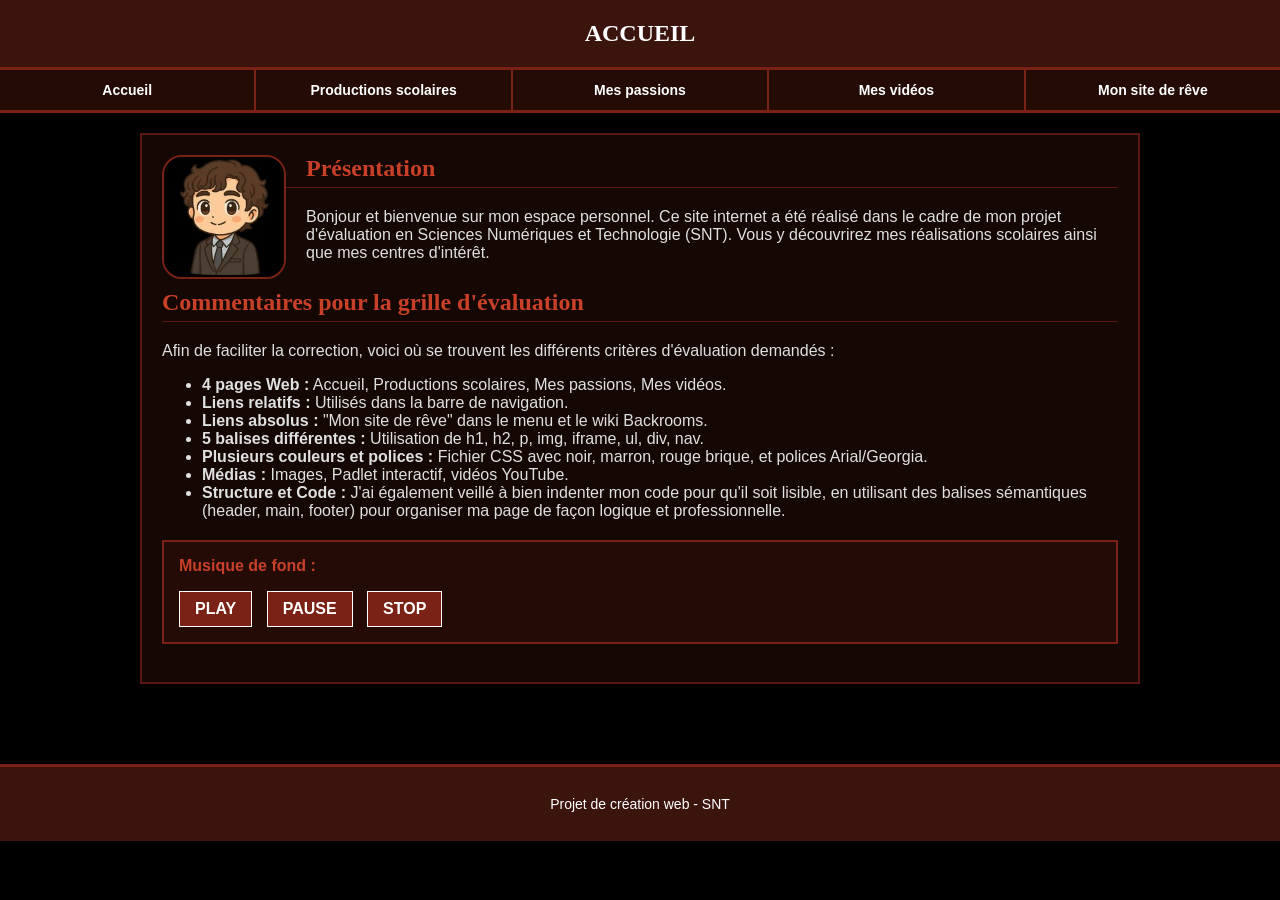
<file: Projet_lycée_html/Index.html>
<!DOCTYPE html>
<html lang="fr">
<head>
    <meta charset="UTF-8">
    <title>Accueil</title>
    <link rel="stylesheet" href="Style.css">
</head>
<body>

    <header>
        <h1>Accueil</h1>
        <nav>
            <a href="Index.html">Accueil</a>
            <a href="Production_Scolaire.html">Productions scolaires</a>
            <a href="Passions.html">Mes passions</a>
            <a href="Videos.html">Mes vidéos</a>
            <a href="https://AK-Tech-Cyber.github.io" target="_blank">Mon site de rêve</a>
        </nav>
    </header>

    <main>
        <div class="content-box">
            <img src="avatar.png" alt="Mon avatar" class="avatar-img">
            <h2>Présentation</h2>
            <p>
                Bonjour et bienvenue sur mon espace personnel. Ce site internet a été réalisé dans le cadre de mon projet d'évaluation en Sciences Numériques et Technologie (SNT). Vous y découvrirez mes réalisations scolaires ainsi que mes centres d'intérêt.
            </p>
            <div style="clear: both;"></div>
            
            <h2>Commentaires pour la grille d'évaluation</h2>
            <p>
                Afin de faciliter la correction, voici où se trouvent les différents critères d'évaluation demandés :
            </p>
            <ul>
                <li><strong>4 pages Web :</strong> Accueil, Productions scolaires, Mes passions, Mes vidéos.</li>
                <li><strong>Liens relatifs :</strong> Utilisés dans la barre de navigation.</li>
                <li><strong>Liens absolus :</strong> "Mon site de rêve" dans le menu et le wiki Backrooms.</li>
                <li><strong>5 balises différentes :</strong> Utilisation de h1, h2, p, img, iframe, ul, div, nav.</li>
                <li><strong>Plusieurs couleurs et polices :</strong> Fichier CSS avec noir, marron, rouge brique, et polices Arial/Georgia.</li>
                <li><strong>Médias :</strong> Images, Padlet interactif, vidéos YouTube.</li>
                <li><strong>Structure et Code :</strong> J'ai également veillé à bien indenter mon code pour qu'il soit lisible, en utilisant des balises sémantiques (header, main, footer) pour organiser ma page de façon logique et professionnelle.</li>
            </ul>

            <div class="music-buttons">
                <h3 style="margin-top:0; font-size:16px; color:#c94028;">Musique de fond :</h3>
                <a href="https://www.bing.com/videos/riverview/relatedvideo?q=no%20copyright%20background%20music&mid=43E92D168B848097781143E92D168B8480977811&ajaxhist=0" target="musicFrame">PLAY</a>
                <a href="about:blank" target="musicFrame">PAUSE</a>
                <a href="about:blank" target="musicFrame">STOP</a>
            </div>
            
            <iframe name="musicFrame" style="width:0; height:0; border:none;"></iframe>
        </div>
    </main>

    <footer>
        <p>Projet de création web - SNT</p>
    </footer>

</body>
</html>
</file>
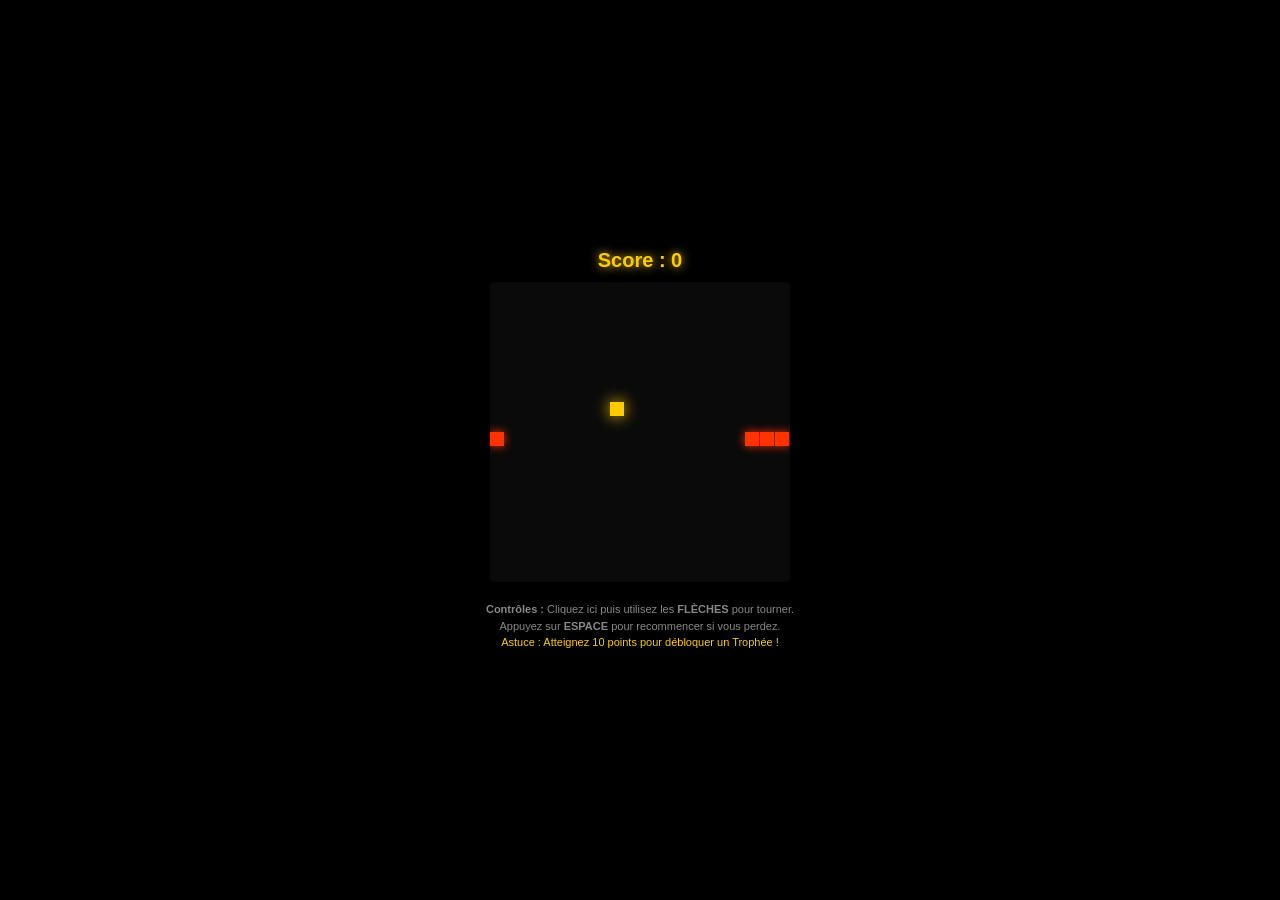
<file: snake.html>
<!DOCTYPE html>
<html lang="fr">
<head>
    <meta charset="UTF-8">
    <title>Snake Glow</title>
    <style>
        body {
            background-color: #000;
            color: #fff;
            font-family: 'Verdana', sans-serif;
            display: flex;
            flex-direction: column;
            align-items: center;
            justify-content: center;
            height: 100vh;
            margin: 0;
            overflow: hidden;
            user-select: none;
        }
        
        #score-board {
            font-size: 20px;
            font-weight: bold;
            color: #ffcc00;
            margin-bottom: 10px;
            text-shadow: 0 0 10px #ffcc00;
            display: flex;
            flex-direction: column;
            align-items: center;
        }

        #trophy-btn {
            display: none;
            margin-top: 10px;
            background: #ffcc00;
            color: #000;
            border: 2px solid #fff;
            padding: 10px 20px;
            font-size: 16px;
            font-weight: bold;
            border-radius: 8px;
            cursor: pointer;
            box-shadow: 0 0 15px #ffcc00;
            animation: pulse 1.5s infinite;
        }

        #trophy-btn:hover {
            background: #fff;
            box-shadow: 0 0 25px #fff;
        }

        @keyframes pulse {
            0% { transform: scale(1); }
            50% { transform: scale(1.05); }
            100% { transform: scale(1); }
        }

        #game-container { position: relative; }

        canvas {
            background: #0a0a0a;
            border-radius: 5px;
        }

        #game-over-menu {
            position: absolute;
            top: 0; left: 0; width: 100%; height: 100%;
            background: rgba(0, 0, 0, 0.85);
            display: flex;
            flex-direction: column;
            align-items: center;
            justify-content: center;
            border-radius: 5px;
            visibility: hidden;
            opacity: 0;
            transition: opacity 0.3s;
        }
        
        #game-over-menu.show {
            visibility: visible;
            opacity: 1;
        }

        #game-over-menu h2 {
            color: #ff3300;
            text-shadow: 0 0 15px #ff3300;
            margin: 0 0 10px 0;
            font-size: 32px;
        }

        #final-score { font-size: 16px; margin-bottom: 20px; }

        .btn-game {
            background: transparent;
            border: 2px solid #ffcc00;
            color: #ffcc00;
            padding: 8px 16px;
            font-size: 14px;
            font-weight: bold;
            border-radius: 5px;
            cursor: pointer;
            transition: 0.3s;
            text-transform: uppercase;
        }

        .btn-game:hover { background: #ffcc00; color: #000; box-shadow: 0 0 15px #ffcc00; }
        
        .instructions {
            font-size: 11px;
            color: #888;
            margin-top: 15px;
            text-align: center;
            line-height: 1.5;
        }
    </style>
</head>
<body>
    
    <div id="score-board">
        <div>Score : <span id="score-val">0</span></div>
        <button id="trophy-btn">Réclamer le Trophée 🏆</button>
    </div>

    <div id="game-container">
        <canvas id="game" width="300" height="300"></canvas>
        
        <div id="game-over-menu">
            <h2>GAME OVER</h2>
            <div id="final-score">Vous avez mangé <span id="apples-eaten">0</span> pommes !</div>
            <button class="btn-game" id="restart-btn">Rejouer</button>
        </div>
    </div>

    <div class="instructions">
        <strong>Contrôles :</strong> Cliquez ici puis utilisez les <strong>FLÈCHES</strong> pour tourner.<br>
        Appuyez sur <strong>ESPACE</strong> pour recommencer si vous perdez.<br>
        <span style="color:#ffcc00;">Astuce : Atteignez 10 points pour débloquer un Trophée !</span>
    </div>

    <script>
        const canvas = document.getElementById('game');
        const ctx = canvas.getContext('2d');
        
        const scoreVal = document.getElementById('score-val');
        const gameOverMenu = document.getElementById('game-over-menu');
        const applesEatenText = document.getElementById('apples-eaten');
        const restartBtn = document.getElementById('restart-btn');
        const trophyBtn = document.getElementById('trophy-btn');

        const grid = 15;
        let count = 0;
        let score = 0;
        let gameState = 'PLAYING';
        let speedLimit = 6; 
        let achievementSent = false;
        
        let snake = { x: 150, y: 150, dx: grid, dy: 0, cells: [], maxCells: 4 };
        let apple = { x: 120, y: 120 };

        function getRandomInt(min, max) { return Math.floor(Math.random() * (max - min)) + min; }

        function updateScore() {
            scoreVal.innerText = score;
            if (score >= 10 && !achievementSent) {
                trophyBtn.style.display = 'block';
            }
        }

        // --- LA CORRECTION MAGIQUE EST ICI ---
        trophyBtn.addEventListener('click', function() {
            try {
                // On utilise postMessage, qui n'est JAMAIS bloqué par les navigateurs !
                window.parent.postMessage({
                    type: 'achievement',
                    id: 'snakemaster',
                    title: 'Maître du Serpent',
                    desc: 'Tu as fait 10 points au jeu Snake.',
                    icon: '🐍'
                }, '*');
                
                // On change le bouton pour montrer que c'est validé
                trophyBtn.innerText = "Trophée Validé ! ✅";
                trophyBtn.style.background = "#4CAF50";
                trophyBtn.style.boxShadow = "0 0 15px #4CAF50";
                trophyBtn.style.color = "#fff";
                trophyBtn.style.animation = "none";
                achievementSent = true;
                
                // On redonne le focus au jeu (pour ne pas bloquer les flèches directionnelles)
                canvas.focus();
            } catch(e) {
                console.log("Erreur de communication : " + e);
            }
        });

        function gameOver() {
            gameState = 'GAMEOVER';
            applesEatenText.innerText = score;
            gameOverMenu.classList.add('show');
        }

        function restartGame() {
            snake.x = 150; snake.y = 150; snake.cells = []; 
            snake.maxCells = 4; snake.dx = grid; snake.dy = 0;
            apple.x = getRandomInt(0, 20) * grid; apple.y = getRandomInt(0, 20) * grid;
            score = 0;
            speedLimit = 6;
            updateScore();
            gameState = 'PLAYING';
            gameOverMenu.classList.remove('show');
        }

        restartBtn.addEventListener('click', restartGame);

        function loop() {
            requestAnimationFrame(loop);
            if (gameState === 'GAMEOVER') return; 
            if (++count < speedLimit) return; 
            count = 0;
            ctx.clearRect(0,0,canvas.width,canvas.height);
            
            snake.x += snake.dx; 
            snake.y += snake.dy;

            if (snake.x < 0) snake.x = canvas.width - grid;
            else if (snake.x >= canvas.width) snake.x = 0;
            if (snake.y < 0) snake.y = canvas.height - grid;
            else if (snake.y >= canvas.height) snake.y = 0;

            snake.cells.unshift({x: snake.x, y: snake.y});
            if (snake.cells.length > snake.maxCells) snake.cells.pop();

            if (snake.x === apple.x && snake.y === apple.y) {
                snake.maxCells++;
                score++;
                updateScore();
                if(score % 5 === 0 && speedLimit > 2) speedLimit--; 
                
                let validApple = false;
                while(!validApple) {
                    apple.x = getRandomInt(0, 20) * grid;
                    apple.y = getRandomInt(0, 20) * grid;
                    validApple = true;
                    for(let cell of snake.cells) {
                        if(cell.x === apple.x && cell.y === apple.y) validApple = false;
                    }
                }
            }

            ctx.shadowBlur = 15;
            ctx.shadowColor = "#ffcc00";
            ctx.fillStyle = '#ffcc00';
            ctx.fillRect(apple.x, apple.y, grid-1, grid-1);

            ctx.shadowBlur = 10;
            ctx.shadowColor = "#ff3300";
            ctx.fillStyle = '#ff3300';

            snake.cells.forEach(function(cell, index) {
                ctx.fillRect(cell.x, cell.y, grid-1, grid-1);
                for (let i = index + 1; i < snake.cells.length; i++) {
                    if (cell.x === snake.cells[i].x && cell.y === snake.cells[i].y) {
                        gameOver();
                    }
                }
            });
            ctx.shadowBlur = 0; 
        }

        document.addEventListener('keydown', function(e) {
            if(["ArrowUp","ArrowDown","ArrowLeft","ArrowRight", "Space"].indexOf(e.code) > -1) { 
                e.preventDefault(); 
            }
            if (gameState === 'GAMEOVER') {
                if(e.code === 'Space' || e.code === 'Enter') restartGame();
                return;
            }
            if(e.code === 'ArrowLeft' && snake.dx === 0) { snake.dx = -grid; snake.dy = 0; }
            else if(e.code === 'ArrowUp' && snake.dy === 0) { snake.dy = -grid; snake.dx = 0; }
            else if(e.code === 'ArrowRight' && snake.dx === 0) { snake.dx = grid; snake.dy = 0; }
            else if(e.code === 'ArrowDown' && snake.dy === 0) { snake.dy = grid; snake.dx = 0; }
        });
        
        requestAnimationFrame(loop);
    </script>
</body>
</html>
</file>
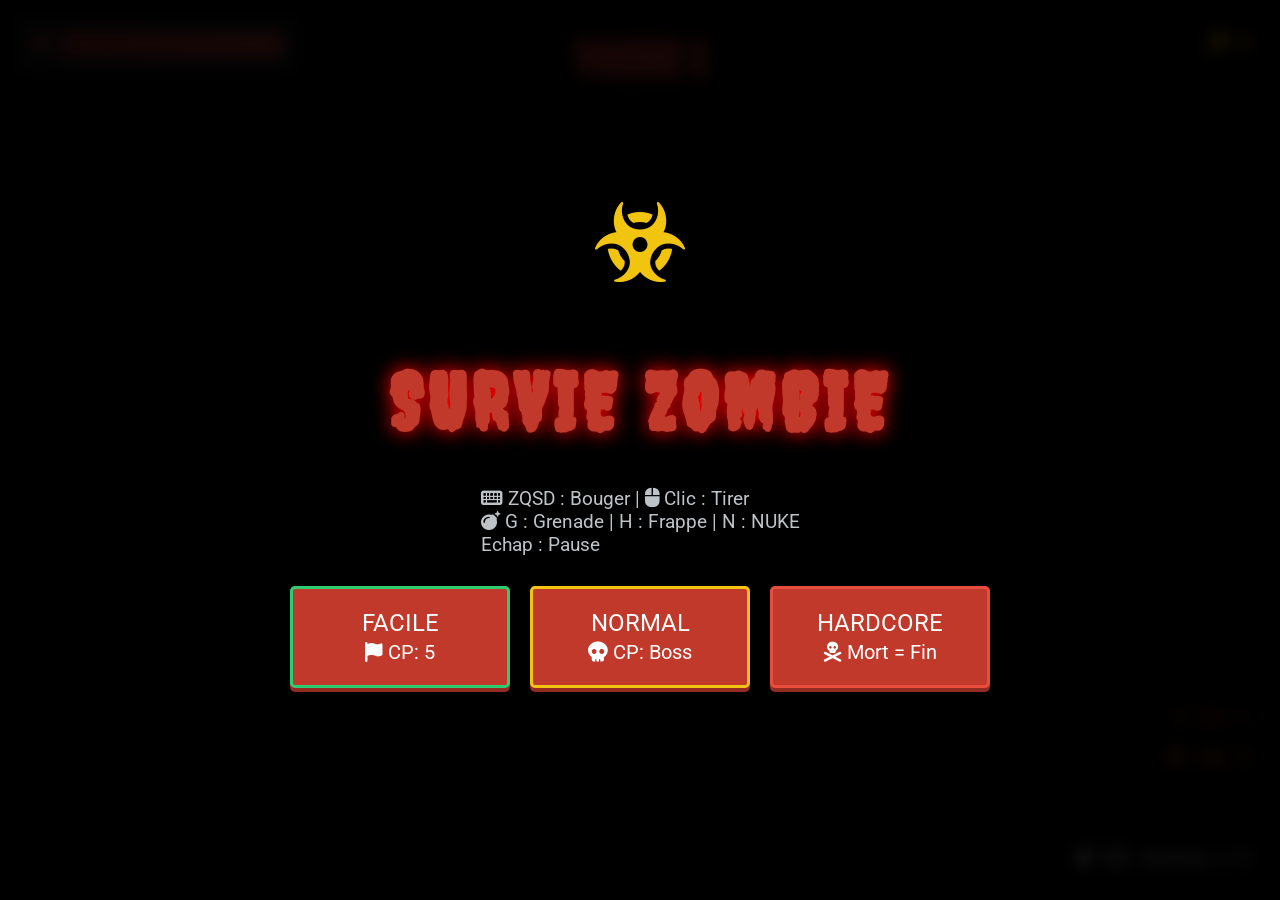
<file: Zombie-game.html>
<!DOCTYPE html>
<html lang="fr">
<head>
    <meta charset="UTF-8">
    <meta name="viewport" content="width=device-width, initial-scale=1.0">
    <title>Survie Zombie - Physics Update</title>
    <!-- Import FontAwesome pour les icônes -->
    <link rel="stylesheet" href="https://cdnjs.cloudflare.com/ajax/libs/font-awesome/6.4.0/css/all.min.css">
    <style>
        @import url('https://fonts.googleapis.com/css2?family=Creepster&family=Roboto:wght@400;700&display=swap');

        body {
            margin: 0;
            overflow: hidden;
            background-color: #050505;
            font-family: 'Roboto', sans-serif;
            color: white;
            user-select: none;
        }

        #gameCanvas { display: block; }

        /* UI Layer */
        #ui-layer {
            position: absolute; top: 0; left: 0; width: 100%; height: 100%; pointer-events: none;
        }

        .hud-element {
            position: absolute; padding: 10px; background: rgba(0, 0, 0, 0.7);
            border-radius: 8px; font-weight: bold; font-size: 1.2rem; pointer-events: auto;
            border: 1px solid rgba(255,255,255,0.1);
            box-shadow: 0 0 10px rgba(0,0,0,0.5);
            display: flex; align-items: center; gap: 10px;
        }

        #health-bar-container {
            top: 20px; left: 20px; width: 250px; height: 25px; background: #222; border: 2px solid #555;
            border-radius: 4px; overflow: hidden;
        }

        #health-bar {
            width: 100%; height: 100%; background: linear-gradient(90deg, #c0392b, #e74c3c); transition: width 0.2s;
        }
        .god-mode-bar {
            background: linear-gradient(90deg, #f1c40f, #f39c12) !important;
            box-shadow: 0 0 15px #f1c40f;
        }

        #coins-display { top: 20px; right: 20px; color: #f1c40f; text-shadow: 0 0 5px #f39c12; }
        
        #grenade-display { bottom: 20px; right: 20px; text-align: right; }
        #airstrike-display { bottom: 120px; right: 20px; text-align: right; color: #e67e22; }
        #nuke-display { bottom: 160px; right: 20px; text-align: right; color: #c0392b; animation: pulseRed 2s infinite; }
        
        @keyframes pulseRed { 0% { opacity: 0.8; } 50% { opacity: 1; text-shadow: 0 0 20px red; } 100% { opacity: 0.8; } }

        #wave-display {
            top: 20px; left: 50%; transform: translateX(-50%);
            font-family: 'Creepster', cursive; font-size: 3rem; color: #e74c3c;
            text-shadow: 0 0 15px #c0392b;
        }

        /* BOSS HUD */
        #boss-hud {
            position: absolute; bottom: 50px; left: 50%; transform: translateX(-50%);
            width: 60%; text-align: center; pointer-events: none;
            transition: opacity 0.5s; opacity: 0;
        }
        #boss-hud.visible { opacity: 1; }
        #boss-name {
            font-family: 'Creepster', cursive; font-size: 2.5rem; color: #e74c3c;
            text-shadow: 0 0 10px black; margin-bottom: 5px;
        }
        #boss-hp-container {
            width: 100%; height: 30px; background: #222; border: 3px solid #fff;
            border-radius: 15px; overflow: hidden; box-shadow: 0 0 20px rgba(231, 76, 60, 0.5);
        }
        #boss-hp-bar {
            width: 100%; height: 100%; background: linear-gradient(90deg, #8e44ad, #c0392b);
            transition: width 0.2s;
        }

        #next-wave-btn {
            top: 120px; left: 50%; transform: translateX(-50%);
            background: #27ae60; color: white; border: 2px solid white;
            cursor: pointer; animation: bounce 1s infinite;
            box-shadow: 0 0 15px #2ecc71;
        }

        @keyframes bounce { 0%, 100% { transform: translateX(-50%) scale(1); } 50% { transform: translateX(-50%) scale(1.1); } }

        /* Screens */
        .screen {
            position: absolute; top: 0; left: 0; width: 100%; height: 100%;
            background: rgba(0, 0, 0, 0.9); display: flex; flex-direction: column;
            justify-content: center; align-items: center; pointer-events: auto; z-index: 10;
            backdrop-filter: blur(8px);
        }

        .hidden { display: none !important; }

        h1 { 
            font-family: 'Creepster', cursive; font-size: 5rem; color: #c0392b; 
            margin-bottom: 20px; text-shadow: 0 0 20px #ff0000; letter-spacing: 5px;
        }
        h2 { font-family: 'Creepster', cursive; color: #f39c12; text-shadow: 0 0 10px #e67e22; margin-bottom: 30px; }

        button {
            padding: 12px 25px; font-size: 1.2rem; background: #c0392b; color: white;
            border: none; border-radius: 5px; cursor: pointer; margin: 5px;
            font-family: 'Roboto', sans-serif; transition: all 0.2s;
            box-shadow: 0 4px 0 #922b21;
            pointer-events: auto; /* Force click */
        }
        button:hover { transform: translateY(-2px); background: #e74c3c; box-shadow: 0 6px 0 #922b21; }
        button:active { transform: translateY(2px); box-shadow: 0 0 0 #922b21; }
        button:disabled { background: #555; cursor: not-allowed; transform: none; box-shadow: none; opacity: 0.7; }

        .mode-btn { width: 220px; margin: 10px; padding: 20px; font-size: 1.5rem; border-width: 3px !important; }

     /* --- SHOP DESIGN --- */
#shop-screen { 
    background: rgba(10, 10, 15, 0.95); 
    z-index: 1000; /* Force le menu au premier plan */
    pointer-events: auto !important; /* Force l'activation de la souris */
}

#shop-container {
    display: grid; grid-template-columns: repeat(4, 1fr); gap: 20px;
    max-width: 1000px; width: 80%; max-height: 85vh; overflow-y: auto; padding: 30px;
    background: rgba(0,0,0,0.3); border-radius: 10px; border: 1px solid #333;
}

.shop-item {
    background: linear-gradient(145deg, #2c3e50, #202d3a); 
    padding: 15px; border-radius: 12px; text-align: center;
    border: 1px solid #34495e; display: flex; flex-direction: column; justify-content: space-between;
    box-shadow: 0 5px 15px rgba(0,0,0,0.3); transition: transform 0.2s;
    position: relative; overflow: hidden;
    pointer-events: auto !important; /* IMPORTANT POUR LE BUG */
}
.shop-item:hover { transform: scale(1.03); border-color: #3498db; box-shadow: 0 0 15px rgba(52, 152, 219, 0.3); }

.shop-icon, .shop-item i { font-size: 2.5rem; display: block; text-align: center; margin-bottom: 12px; color: #ecf0f1; }
.shop-item button { pointer-events: auto !important; cursor: pointer; }

.shop-item h3 { margin: 0 0 5px 0; color: #3498db; font-size: 1.1rem; text-transform: uppercase; font-weight: 800; }
.shop-item p { font-size: 0.9rem; color: #95a5a6; }
.price { color: #f1c40f; font-weight: bold; display: block; margin: 10px 0; font-size: 1.3rem; text-shadow: 0 0 5px rgba(241, 196, 15, 0.3); }
        #pause-content {
            display: flex; gap: 20px; align-items: flex-start; max-height: 90vh; overflow-y: auto;
        }
        .panel {
            background: rgba(20, 20, 20, 0.9); padding: 20px; border-radius: 10px; border: 2px solid #8e44ad;
            display: flex; flex-direction: column; width: 320px; box-shadow: 0 0 20px rgba(142, 68, 173, 0.3);
        }
        .panel h3 { color: #9b59b6; margin-top: 0; text-align: center; border-bottom: 1px solid #555; padding-bottom: 10px; }
        .panel-grid { display: grid; grid-template-columns: 1fr 1fr; gap: 8px; }
        .inv-btn { 
            font-size: 0.9rem; padding: 8px; background: #34495e; text-align: left; border-radius: 4px; border:none; box-shadow:none; color: white;
        }
        .inv-btn:hover { background: #455a64; transform: none; box-shadow: none; }
        .inv-btn.active { background: #27ae60; border-left: 5px solid #2ecc71; }

        #cheat-input { padding: 12px; font-size: 1.1rem; border-radius: 5px; border: none; width: 250px; text-align: center; }
        
        #message-area {
            position: absolute; top: 25%; width: 100%; text-align: center;
            font-size: 3rem; font-weight: bold; color: white; pointer-events: none;
            text-shadow: 2px 2px 0 #000, 0 0 20px white; opacity: 0; transition: opacity 0.5s; z-index: 5;
        }
        .boss-warning { 
            color: #c0392b !important; font-family: 'Creepster', cursive; font-size: 4rem !important; 
            animation: pulse 0.5s infinite; text-shadow: 0 0 30px red !important;
        }
        
        #frozen-overlay {
            position: absolute; top: 0; left: 0; width: 100%; height: 100%;
            pointer-events: none; box-shadow: inset 0 0 150px #3498db;
            opacity: 0; transition: opacity 0.2s; z-index: 2; mix-blend-mode: screen;
        }
        
        #nuke-overlay {
            position: absolute; top: 0; left: 0; width: 100%; height: 100%;
            background: white; pointer-events: none; opacity: 0; z-index: 20; transition: opacity 2s;
        }
        
        #red-alarm-overlay {
            position: absolute; top: 0; left: 0; width: 100%; height: 100%;
            background: red; pointer-events: none; opacity: 0; z-index: 15; mix-blend-mode: overlay;
        }

        /* Icons decoration */
        .zombie-icon { font-size: 3rem; color: #2ecc71; margin-bottom: 20px; animation: wobble 2s infinite; }
        @keyframes wobble { 0%,100% { transform: rotate(-5deg); } 50% { transform: rotate(5deg); } }

    </style>
</head>
<body>

    <canvas id="gameCanvas"></canvas>
    <div id="frozen-overlay"></div>
    <div id="red-alarm-overlay"></div>
    <div id="nuke-overlay"></div>

    <div id="ui-layer">
        <div id="health-bar-container" class="hud-element">
            <i class="fa-solid fa-heart" style="color:#e74c3c;"></i>
            <div id="health-bar"></div>
        </div>
        <div id="coins-display" class="hud-element">
            <i class="fa-solid fa-coins"></i> <span id="coin-count">0</span>
        </div>
        <div id="wave-display" class="hud-element">Vague <span id="wave-count">1</span></div>
        <div id="nuke-display" class="hud-element"><i class="fa-solid fa-radiation"></i> [N]: <span id="nuke-count">0</span></div>
        <div id="airstrike-display" class="hud-element"><i class="fa-solid fa-jet-fighter"></i> [H]: <span id="airstrike-count">0</span></div>
        <div id="grenade-display" class="hud-element">
            <i class="fa-solid fa-bomb"></i> [G]: <span id="grenade-type">Aucune</span> x<span id="grenade-count">0</span>
        </div>
        <div id="message-area"></div>
        <button id="next-wave-btn" class="hud-element hidden" onclick="nextWave()">VAGUE SUIVANTE >></button>
        
        <!-- BOSS HUD -->
        <div id="boss-hud">
            <div id="boss-name">BOSS NAME</div>
            <div id="boss-hp-container">
                <div id="boss-hp-bar"></div>
            </div>
        </div>
    </div>

    <!-- Start Screen -->
    <div id="start-screen" class="screen">
        <i class="fa-solid fa-biohazard zombie-icon" style="font-size: 5rem; color: #f1c40f;"></i>
        <h1>SURVIE ZOMBIE</h1>
        <p style="margin-bottom: 20px; font-size: 1.2rem; color: #bdc3c7;">
            <i class="fa-solid fa-keyboard"></i> ZQSD : Bouger | <i class="fa-solid fa-computer-mouse"></i> Clic : Tirer <br> 
            <i class="fa-solid fa-bomb"></i> G : Grenade | H : Frappe | N : NUKE<br> Echap : Pause
        </p>
        <div style="display: flex;">
            <button class="mode-btn" onclick="startGame('easy')" style="border: 2px solid #2ecc71;">FACILE<br><small><i class="fa-solid fa-flag"></i> CP: 5</small></button>
            <button class="mode-btn" onclick="startGame('normal')" style="border: 2px solid #f1c40f;">NORMAL<br><small><i class="fa-solid fa-skull"></i> CP: Boss</small></button>
            <button class="mode-btn" onclick="startGame('hardcore')" style="border: 2px solid #e74c3c;">HARDCORE<br><small><i class="fa-solid fa-skull-crossbones"></i> Mort = Fin</small></button>
        </div>
    </div>

    <!-- Pause / Sandbox Screen -->
    <div id="pause-screen" class="screen hidden" style="background: rgba(0,0,0,0.85);">
        <h2 style="margin-bottom: 10px;"><i class="fa-solid fa-pause"></i> PAUSE</h2>
        
        <div id="main-pause-buttons" style="margin-bottom: 20px;">
            <button onclick="togglePause()" style="background:#27ae60; width: 150px;">REPRENDRE</button>
            <button onclick="location.reload()" style="background:#c0392b; width: 150px;">QUITTER</button>
        </div>

        <div id="cheat-section">
            <input type="text" id="cheat-input" placeholder="Code secret..." onkeydown="event.stopPropagation()">
            <button onclick="checkCheat()">Activer</button>
        </div>

        <div id="pause-content" class="hidden">
            <div class="panel">
                <h3><i class="fa-solid fa-flask"></i> SANDBOX</h3>
                <button onclick="toggleSandbox()" id="btn-sandbox-mode" style="background:#8e44ad;">Mode Sandbox: OFF</button>
                <button onclick="toggleGodMode()" id="btn-god-mode" style="background:#8e44ad;">Mode Dieu: OFF</button>
                <button onclick="openShop()" style="background:#f39c12;">OUVRIR BOUTIQUE</button>
                <button onclick="toggleFreeShop()" id="btn-free-shop" style="background:#8e44ad;">Tout Gratuit: OFF</button>
                <hr style="width:100%; border:0; border-top:1px solid #555; margin:10px 0;">
                <h4 style="margin:5px; text-align:center;">SPAWNER</h4>
                <div class="panel-grid">
                    <button class="inv-btn" onclick="spawnTest('mannequin')">Mannequin</button>
                    <button class="inv-btn" onclick="spawnTest('normal')">Zombie</button>
                    <button class="inv-btn" onclick="spawnTest('runner')">Runner</button>
                    <button class="inv-btn" onclick="spawnTest('soldier')">Soldat</button>
                    <button class="inv-btn" onclick="spawnTest('tank_zombie')">Tank Z</button>
                    <button class="inv-btn" onclick="spawnTest('ice')">Glace</button>
                    <button class="inv-btn" onclick="spawnTest('lava')" style="color:#e74c3c">Lave</button>
                    <button class="inv-btn" onclick="spawnTest('boss_alien')" style="color:#00ffff">Boss Alien</button>
                    <button class="inv-btn" onclick="spawnTest('boss_digger')" style="color:#795548">Boss Taupe</button>
                    <button class="inv-btn" onclick="spawnTest('boss_commando')" style="color:#27ae60">Boss Commando</button>
                </div>
            </div>
            <div class="panel">
                <h3><i class="fa-solid fa-briefcase"></i> INVENTAIRE</h3>
                <h4 style="margin:5px;">ARMES</h4>
                <div id="inv-weapons" style="display:flex; flex-direction:column; gap:5px;"></div>
                <h4 style="margin:10px 0 5px 0;">ARMURE</h4>
                <div style="display:flex; gap:5px;">
                    <button class="inv-btn" onclick="setArmor(0)">0%</button>
                    <button class="inv-btn" onclick="setArmor(0.4)">40%</button>
                    <button class="inv-btn" onclick="setArmor(0.8)">80%</button>
                </div>
                <h4 style="margin:10px 0 5px 0;">VÉHICULE</h4>
                <div style="display:flex; gap:5px;">
                    <button class="inv-btn" onclick="equipVehicle('none')">Pied</button>
                    <button class="inv-btn" onclick="equipVehicle('humvee')">Humvee</button>
                    <button class="inv-btn" onclick="equipVehicle('tank')">Tank</button>
                </div>
            </div>
        </div>
    </div>

    <!-- Shop Screen -->
    <div id="shop-screen" class="screen hidden">
        <h2 style="font-size: 3rem;"><i class="fa-solid fa-cart-shopping"></i> ARMURERIE</h2>
        <div style="margin-bottom: 20px; color: #f1c40f; font-size: 1.5rem; border-bottom: 2px solid #f1c40f; padding-bottom: 10px; width: 80%; text-align: center;">
            Solde: <span id="shop-coins">0</span> <i class="fa-solid fa-coins"></i>
        </div>
        <div id="shop-container"></div>
        <button onclick="closeShop()" style="margin-top: 20px; background: #95a5a6;">RETOUR JEU</button>
        <button onclick="nextWave()" style="margin-top: 20px; background: #27ae60;">VAGUE SUIVANTE</button>
    </div>

    <div id="game-over-screen" class="screen hidden">
        <h1>GAME OVER</h1>
        <p>Vagues survécues: <span id="final-wave">0</span></p>
        <div id="checkpoint-options"></div>
        <button onclick="location.reload()" style="margin-top:20px;">MENU PRINCIPAL</button>
    </div>

    <script>
        const canvas = document.getElementById('gameCanvas');
        const ctx = canvas.getContext('2d');
        const worldSize = { width: 3000, height: 3000 };
        const portal = { x: worldSize.width / 2, y: 100, radius: 250 }; 
        let width, height;
        
        function resize() {
            width = window.innerWidth;
            height = window.innerHeight;
            canvas.width = width;
            canvas.height = height;
        }
        window.addEventListener('resize', resize);
        resize();

        // --- Audio System ---
        const AudioSys = {
            ctx: null,
            init: function() {
                if (!this.ctx) {
                    this.ctx = new (window.AudioContext || window.webkitAudioContext)();
                    this.startMusic();
                }
            },
            playTone: function(freq, type, duration, vol=0.1) {
                if (!this.ctx) return;
                const osc = this.ctx.createOscillator();
                const gain = this.ctx.createGain();
                osc.type = type;
                osc.frequency.setValueAtTime(freq, this.ctx.currentTime);
                gain.gain.setValueAtTime(vol, this.ctx.currentTime);
                gain.gain.exponentialRampToValueAtTime(0.01, this.ctx.currentTime + duration);
                osc.connect(gain);
                gain.connect(this.ctx.destination);
                osc.start();
                osc.stop(this.ctx.currentTime + duration);
            },
            playShoot: function(weapon) {
                if(weapon === 'laser') this.playTone(800, 'sine', 0.1, 0.05);
                else if(weapon === 'rocket' || weapon === 'tank') this.playTone(100, 'square', 0.5, 0.2);
                else this.playTone(Math.random()*100 + 200, 'sawtooth', 0.1, 0.1);
            },
            playExplosion: function() { this.playTone(50, 'sawtooth', 0.8, 0.3); },
            playKill: function() { this.playTone(600 + Math.random()*200, 'square', 0.1, 0.05); },
            playNuke: function() { this.playTone(40, 'sawtooth', 4.0, 0.8); },
            playAlarm: function() { this.playTone(880, 'square', 0.5, 0.5); },
            playRumble: function() { this.playTone(40, 'square', 2.0, 0.5); },
            playCoin: function() { this.playTone(1200, 'sine', 0.1, 0.1); },
            startMusic: function() {
                const osc = this.ctx.createOscillator();
                const gain = this.ctx.createGain();
                osc.type = 'triangle';
                osc.frequency.setValueAtTime(50, this.ctx.currentTime);
                gain.gain.value = 0.02;
                osc.connect(gain);
                gain.connect(this.ctx.destination);
                osc.start();
                setInterval(() => { if (state.screen === 'game') this.playTone(40, 'sine', 0.2, 0.1); }, 800);
            }
        };

        const state = {
            screen: 'start', wave: 1, difficulty: 'normal', checkpointWave: 1, coins: 0,
            enemies: [], bullets: [], enemyBullets: [], particles: [], puddles: [], 
            grenadesThrown: [], airstrikes: [], loot: [], combatLog: [],
            fissures: [], rubble: [], backgroundDetails: [],
            camera: { x: 0, y: 0, shake: 0 },
            keys: {}, mouse: { x: 0, y: 0, down: false },
            animationFrameId: null,
            testMode: false, freeShop: false, sandboxMode: false, godMode: false,
            waveComplete: false, waveEndTimer: 0,
            nukeActive: false, nukeTimer: 0
        };

        const player = {
            x: worldSize.width/2, y: worldSize.height/2,
            radius: 15, speed: 5, maxHp: 100, hp: 100,
            armor: 0, weapon: 'pistol', damageMult: 1,
            lastShot: 0, boostTimer: 0, radarTier: 0,
            vehicle: 'none', airstrikes: 0, nukes: 0,
            grenades: { explosive: 0, freeze: 0, poison: 0 },
            currentGrenade: 'explosive',
            frozenTimer: 0
        };

        const weapons = {
            pistol: { name: 'Pistolet', icon: 'fa-gun', damage: 25, fireRate: 400, color: '#f1c40f', spread: 0.1, count: 1, speed: 12 },
            uzi: { name: 'Uzi', icon: 'fa-bolt', damage: 10, fireRate: 70, color: '#9b59b6', spread: 0.3, count: 1, speed: 15 },
            smg: { name: 'Mitraillette', icon: 'fa-person-rifle', damage: 12, fireRate: 100, color: '#e67e22', spread: 0.2, count: 1, speed: 14 },
            shotgun: { name: 'Fusil à Pompe', icon: 'fa-explosion', damage: 18, fireRate: 900, color: '#c0392b', spread: 0.4, count: 5, speed: 10 },
            sniper: { name: 'Sniper', icon: 'fa-crosshairs', damage: 100, fireRate: 1200, color: '#3498db', spread: 0, count: 1, speed: 25, pierce: true },
            laser: { name: 'Minigun Laser', icon: 'fa-bolt', damage: 15, fireRate: 60, color: '#00ff00', spread: 0.15, count: 1, speed: 18 },
            rocket: { name: 'Lance-Roquettes', icon: 'fa-rocket', damage: 300, fireRate: 1500, color: '#2c3e50', spread: 0, count: 1, speed: 8, explode: true },
            tank_cannon: { name: 'Canon 120mm', damage: 500, fireRate: 2000, color: '#000', spread: 0, count: 1, speed: 10, explode: true },
            humvee_mg: { name: 'Calibre .50', damage: 20, fireRate: 80, color: '#f39c12', spread: 0.15, count: 1, speed: 16 }
        };

        function initInventory() {
            const container = document.getElementById('inv-weapons'); container.innerHTML = '';
           const handhelds = ['pistol', 'uzi', 'smg', 'shotgun', 'sniper', 'laser', 'rocket'];
            handhelds.forEach(k => {
                const w = weapons[k];
                const btn = document.createElement('button');
                btn.className = 'inv-btn'; btn.innerText = w.name;
                btn.onclick = () => { player.weapon = k; updateInvUI(); };
                btn.id = `inv-btn-${k}`; container.appendChild(btn);
            });
        }
        function updateInvUI() {
            const handhelds = ['pistol','uzi','smg', 'shotgun', 'sniper', 'laser', 'rocket'];
            handhelds.forEach(k => { const btn = document.getElementById(`inv-btn-${k}`); if(btn) btn.className = (player.weapon === k) ? 'inv-btn active' : 'inv-btn'; });
        }

        const shopItems = [
            { id: 'heal', name: 'Soin', icon: 'fa-heart-pulse', type: 'consumable', cost: 50, desc: '+50 PV', action: () => { if(player.hp < player.maxHp) { player.hp = Math.min(player.hp + 50, player.maxHp); return true; } return false; }},
            { id: 'airstrike', name: 'Frappe Aérienne', icon: 'fa-jet-fighter', type: 'consumable', cost: 1000, desc: 'Bombardement aérien', action: () => { player.airstrikes++; updateAirstrikeUI(); return true; }},
            { id: 'nuke', name: 'BOMBE ATOMIQUE', icon: 'fa-radiation', type: 'consumable', cost: 5000, desc: 'Destruction Totale', action: () => { player.nukes++; updateNukeUI(); return true; }},
            { id: 'g_explo', name: 'Grenades', icon: 'fa-bomb', type: 'consumable', cost: 100, desc: 'Pack de 3', action: () => { player.grenades.explosive += 3; updateGrenadeUI(); return true; }},
            { id: 'v_humvee', name: 'Humvee', icon: 'fa-truck-pickup', type: 'vehicle', cost: 3000, desc: 'Rapide + Mitrailleuse', req: () => true, action: () => { equipVehicle('humvee'); return true; }},
            { id: 'v_tank', name: 'Tank', icon: 'fa-shield-halved', type: 'vehicle', cost: 5000, desc: 'Lent + Canon Lourd', req: () => true, action: () => { equipVehicle('tank'); return true; }},
            { id: 'radar1', name: 'Radar T1', icon: 'fa-satellite-dish', type: 'upgrade', cost: 400, desc: 'Détecte proches', req: () => player.radarTier === 0, action: () => { player.radarTier = 1; return true; }},
            { id: 'armor2', name: 'Armure Lourde', icon: 'fa-vest', type: 'upgrade', cost: 800, desc: '-40% Dégâts', req: () => player.armor < 0.4, action: () => { player.armor = 0.4; return true; }},
            { id: 'w_uzi', name: 'Uzi', icon: 'fa-bolt', type: 'weapon', cost: 500, desc: 'Tir hyper rapide', req: () => true, action: () => { player.weapon = 'uzi'; updateInvUI(); return true; }},
            { id: 'w_rocket', name: 'Lance-Roquettes', icon: 'fa-rocket', type: 'weapon', cost: 2000, desc: 'BOUM !', req: () => true, action: () => { player.weapon = 'rocket'; return true; }}
        ];

        window.addEventListener('keydown', e => {
            if(document.activeElement.id === 'cheat-input') return;
            const k = e.key.toLowerCase(); state.keys[k] = true;
            if (k === 'escape') togglePause(); if (k === 'g') throwGrenade(); if (k === 'f') cycleGrenade(); 
            if (k === 'h') callAirstrike(); if (k === 'n') callNuke();
        });
        window.addEventListener('keyup', e => state.keys[e.key.toLowerCase()] = false);
        window.addEventListener('mousemove', e => { state.mouse.x = e.clientX; state.mouse.y = e.clientY; });
        window.addEventListener('mousedown', () => state.mouse.down = true);
        window.addEventListener('mouseup', () => state.mouse.down = false);

        // --- Classes ---
        class Coin {
            constructor(x, y, value) {
                this.x = x + (Math.random()-0.5)*40; this.y = y + (Math.random()-0.5)*40;
                this.value = value; this.size = value > 1 ? 8 : 6; this.life = 1200; 
                this.bobOffset = Math.random() * Math.PI * 2;
            }
            update() {
                const dist = Math.sqrt((player.x - this.x)**2 + (player.y - this.y)**2);
                if (dist < player.radius + 20) { 
                    state.coins += (this.value *3); AudioSys.playCoin();
                    document.getElementById('coin-count').innerText = state.coins;
                    return false; 
                }
                this.life--; return this.life > 0;
            }
            draw() {
                const bob = Math.sin(Date.now() / 200 + this.bobOffset) * 3;
                ctx.save(); ctx.translate(this.x, this.y + bob);
                ctx.shadowBlur = 10; ctx.shadowColor = '#f1c40f';
                if (this.value >= 10) {
                    ctx.fillStyle = '#f39c12'; ctx.fillRect(-6, -4, 12, 8); ctx.fillStyle = '#f1c40f'; ctx.fillRect(-6, -4, 10, 6);
                } else {
                    ctx.fillStyle = '#f1c40f'; ctx.beginPath(); ctx.arc(0,0, this.size, 0, Math.PI*2); ctx.fill();
                    ctx.strokeStyle = '#f39c12'; ctx.lineWidth=2; ctx.stroke();
                }
                ctx.restore();
            }
        }

        class AirstrikeTarget {
            constructor() {
                this.x = state.mouse.x + state.camera.x; this.y = state.mouse.y + state.camera.y;
                this.timer = 120; this.maxTimer = 120;
            }
            update() {
                this.timer--; if(this.timer <= 0) { state.airstrikes.push(new AirstrikePlane(this.x, this.y)); return false; } return true;
            }
            draw() {
                ctx.save(); ctx.translate(this.x, this.y); ctx.strokeStyle = '#e74c3c'; ctx.lineWidth = 3;
                ctx.beginPath(); ctx.arc(0,0, 40, 0, Math.PI*2); ctx.stroke(); ctx.beginPath(); ctx.arc(0,0, 60, 0, Math.PI*2); ctx.stroke();
                const offset = (this.maxTimer - this.timer) / this.maxTimer * 20; 
                for(let i=0; i<4; i++) {
                    ctx.rotate(Math.PI/2); ctx.beginPath(); ctx.moveTo(0, -80 + offset); ctx.lineTo(10, -100 + offset); ctx.lineTo(-10, -100 + offset); ctx.closePath();
                    ctx.fillStyle = `rgba(231, 76, 60, ${Math.sin(Date.now()/100)*0.5+0.5})`; ctx.fill();
                }
                ctx.restore();
            }
        }

        class AirstrikePlane {
            constructor(tx, ty) {
                this.targetX = tx; this.targetY = ty; this.x = tx - 1500; this.y = ty; 
                this.vx = 40; this.bombDropX = tx - 200; this.bombed = false; this.life = 100;
                AudioSys.playTone(60, 'sawtooth', 1.0, 0.4); 
            }
            update() {
                this.x += this.vx;
                if(!this.bombed && this.x > this.bombDropX) {
                    this.bombed = true;
                    for(let i=-2; i<=2; i++) {
                        const b = new Bullet(this.x, this.y + i*50, 0, 'rocket'); 
                        b.vx = 10; b.vy = i * 2; b.life = 30; state.bullets.push(b);
                    }
                }
                this.life--; return this.life > 0;
            }
            draw() {
                ctx.save(); ctx.translate(this.x, this.y); ctx.fillStyle = 'rgba(0, 0, 0, 0.5)'; ctx.rotate(Math.PI/2); 
                ctx.beginPath(); ctx.moveTo(0, -40); ctx.lineTo(20, 10); ctx.lineTo(60, 20); ctx.lineTo(20, 30); ctx.lineTo(0, 40); ctx.lineTo(-20, 30); ctx.lineTo(-60, 20); ctx.lineTo(-20, 10); ctx.closePath(); ctx.fill(); ctx.restore();
            }
        }

        class Bullet {
            constructor(x, y, angle, weaponKey, isEnemy = false) {
                const w = weapons[weaponKey] || {speed: 8, color:'#fff'};
                this.x = x; this.y = y; this.speed = w.speed;
                this.damage = isEnemy ? 20 : w.damage * player.damageMult;
                this.pierce = w.pierce ? 3 : 1; this.color = w.color; this.explode = w.explode || false;
                this.type = isEnemy ? 'enemy' : 'player';
                if(weaponKey === 'ice_spike') { this.color = '#3498db'; this.isIce = true; this.speed = 7; }
                const spread = isEnemy ? 0 : (Math.random() - 0.5) * (w.spread || 0);
                this.vx = Math.cos(angle + spread) * this.speed; this.vy = Math.sin(angle + spread) * this.speed;
                this.life = 100; if(this.explode) { this.radius = 6; this.life = 150; }
            }
            update() { this.x += this.vx; this.y += this.vy; this.life--; }
            draw() { ctx.fillStyle = this.color; ctx.shadowBlur = 10; ctx.shadowColor = this.color; ctx.beginPath(); ctx.arc(this.x, this.y, this.explode ? 6 : 4, 0, Math.PI * 2); ctx.fill(); ctx.shadowBlur = 0; }
        }

        class Grenade {
            constructor(x, y, tx, ty, type) {
                this.x = x; this.y = y; this.type = type; this.timer = 60;
                const angle = Math.atan2(ty - y, tx - x); const dist = Math.min(Math.sqrt((tx - x)**2 + (ty - y)**2), 400); 
                this.vx = Math.cos(angle) * (dist / 60); this.vy = Math.sin(angle) * (dist / 60);
            }
            update() { this.x += this.vx; this.y += this.vy; this.timer--; if (this.timer <= 0) { createExplosion(this.x, this.y, this.type); return 'explode'; } return 'alive'; }
            draw() { ctx.fillStyle = this.type === 'explosive'?'#e74c3c':(this.type==='freeze'?'#3498db':'#27ae60'); ctx.beginPath(); ctx.arc(this.x, this.y, 6, 0, Math.PI * 2); ctx.fill(); }
        }

        class Zombie {
            constructor(type, x, y) {
                this.type = type; this.x = x; this.y = y;
                this.radius = 20; this.maxHp = 100; this.baseSpeed = 2;
                this.score = 10; this.damage = 10; this.color = '#2ecc71';
                this.timer = 0; this.isBoss = false; this.burrowed = false;
                this.frozen = 0; this.poisoned = 0;
                this.dropValue = 1;

                if (type === 'mannequin') { this.color = '#ecf0f1'; this.baseSpeed = 0; this.maxHp = 10000; this.dropValue = 0; }
                else if (type === 'runner') { this.color = '#3498db'; this.baseSpeed = 3.5; this.maxHp = 40; this.dropValue = 1; this.radius = 15; }
                else if (type === 'acid') { this.color = '#9b59b6'; this.baseSpeed = 1.5; this.maxHp = 150; this.dropValue = 2; }
                else if (type === 'lava') { this.color = '#e74c3c'; this.baseSpeed = 2.5; this.maxHp = 200; this.dropValue = 3; }
                else if (type === 'ice') { this.color = '#ecf0f1'; this.baseSpeed = 1.0; this.maxHp = 350; this.dropValue = 2; }
                else if (type === 'soldier') { this.color = '#2f3640'; this.baseSpeed = 1.2; this.maxHp = 300; this.dropValue = 4; }
                else if (type === 'tank_zombie') { this.color = '#34495e'; this.baseSpeed = 1.0; this.maxHp = 600; this.dropValue = 5; this.radius = 30; }
                else if (type.includes('boss')) { 
                    this.isBoss = true; this.dropValue = 50; 
                    if(type === 'boss_alien') { this.color='#00ffff'; this.radius=60; this.maxHp=15000 * (state.wave/10); } 
                    if(type === 'boss_flyer') { this.color='#ecf0f1'; this.radius=50; this.maxHp=12000 * (state.wave/10); } 
                    if(type === 'boss_digger') { this.color='#795548'; this.radius=55; this.maxHp=20000 * (state.wave/10); } 
                    if(type === 'boss_commando') { this.color='#3e4a3d'; this.radius=55; this.maxHp=18000 * (state.wave/10); } 
                }

                if (!this.isBoss && type !== 'mannequin' && type !== 'tank_zombie') this.maxHp += (state.wave * 12);
                if (type === 'tank_zombie') this.maxHp += (state.wave * 50); 
                this.hp = this.maxHp; this.speed = this.baseSpeed;
            }

            update() {
                if (this.type === 'mannequin') return; 
                
                // Anti-stacking
                for (let other of state.enemies) {
                    if (other === this || other.burrowed) continue;
                    const dx = this.x - other.x;
                    const dy = this.y - other.y;
                    const dist = Math.sqrt(dx*dx + dy*dy);
                    const minDist = this.radius + other.radius;
                    if (dist < minDist && dist > 0) {
                        const push = 0.5; // Separation force
                        const angle = Math.atan2(dy, dx);
                        this.x += Math.cos(angle) * push;
                        this.y += Math.sin(angle) * push;
                    }
                }

                if (this.frozen > 0) { this.speed = this.baseSpeed * 0.5; this.frozen--; } else this.speed = this.baseSpeed;
                if (this.poisoned > 0) { if(this.timer % 30 === 0) { this.hp -= 5; createParticles(this.x, this.y, '#27ae60', 1); } this.poisoned--; }

                const dx = player.x - this.x; const dy = player.y - this.y;
                const dist = Math.sqrt(dx*dx + dy*dy); const angle = Math.atan2(dy, dx);
                this.timer++;

                if (this.type === 'soldier') {
                    if (dist > 350) { this.x += Math.cos(angle) * this.speed; this.y += Math.sin(angle) * this.speed; }
                    if (this.timer % 150 === 0) { state.enemyBullets.push(new Bullet(this.x, this.y, angle, 'rocket', true)); AudioSys.playTone(150, 'square', 0.2); }
                }
                else if (this.type === 'acid') {
                    if (dist < 400 && this.timer % 120 === 0) state.enemyBullets.push(new Bullet(this.x, this.y, angle, 'pistol', true));
                    if (dist > 300) { this.x += Math.cos(angle) * this.speed; this.y += Math.sin(angle) * this.speed; }
                } 
                else if (this.type === 'ice') {
                    if (dist < 500 && this.timer % 180 === 0) state.enemyBullets.push(new Bullet(this.x, this.y, angle, 'ice_spike', true));
                    this.x += Math.cos(angle) * this.speed; this.y += Math.sin(angle) * this.speed;
                }
                else if (this.type === 'lava') {
                    if (this.timer % 60 === 0) state.puddles.push({x: this.x, y: this.y, radius: 1, max: 30, life: 600});
                    this.x += Math.cos(angle) * this.speed; this.y += Math.sin(angle) * this.speed;
                }
                else if (this.type === 'boss_alien') {
                    if (this.timer % 200 === 0) {
                        createParticles(this.x, this.y, '#00ffff', 30);
                        const tAngle = Math.random() * Math.PI * 2; this.x = player.x + Math.cos(tAngle) * 300; this.y = player.y + Math.sin(tAngle) * 300;
                        createParticles(this.x, this.y, '#00ffff', 30); shakeCamera(5);
                    }
                    if (this.timer % 100 === 0) { for(let i=-1; i<=1; i++) state.enemyBullets.push(new Bullet(this.x, this.y, angle+i*0.2, 'laser', true)); }
                    this.x += Math.cos(angle) * this.speed; this.y += Math.sin(angle) * this.speed;
                }
                else if (this.type === 'boss_flyer') {
                    this.x += Math.cos(angle + Math.sin(this.timer*0.05)) * this.speed; this.y += Math.sin(angle + Math.cos(this.timer*0.05)) * this.speed;
                    if (this.timer % 180 === 0) state.enemyBullets.push({x: this.x, y: this.y, vx:0, vy:0, life:120, type:'bomb', damage:40}); 
                }
                else if (this.type === 'boss_digger') {
                    const cycle = this.timer % 300;
                    if (cycle < 200) { this.burrowed = false; this.x += Math.cos(angle) * this.speed; this.y += Math.sin(angle) * this.speed; } 
                    else if (cycle === 200) { this.burrowed = true; createParticles(this.x, this.y, '#5d4037', 20); }
                    else if (cycle > 200 && cycle < 280) { this.x += Math.cos(angle) * (this.speed * 4); this.y += Math.sin(angle) * (this.speed * 4); }
                    else if (cycle === 280) { 
                        this.burrowed = false; shakeCamera(15); if(dist < 200) takeDamage(40);
                        for(let i=0; i<20; i++) { const rAngle = (Math.PI*2/20)*i; const b = new Bullet(this.x, this.y, rAngle, 'rocket', true); b.damage = 40; state.enemyBullets.push(b); }
                    }
                }
                else if (this.type === 'boss_commando') {
                    if (dist > 300) { this.x += Math.cos(angle) * this.speed; this.y += Math.sin(angle) * this.speed; }
                    if (this.timer % 200 > 150 && this.timer % 5 === 0) { state.enemyBullets.push(new Bullet(this.x, this.y, angle + (Math.random()-0.5)*0.2, 'pistol', true)); }
                    if (this.timer % 300 === 0) { state.enemyBullets.push(new Bullet(this.x, this.y, angle, 'rocket', true)); }
                }
                else { this.x += Math.cos(angle) * this.speed; this.y += Math.sin(angle) * this.speed; }
            }

            draw() {
                if (this.burrowed) { ctx.fillStyle = 'rgba(0,0,0,0.3)'; ctx.beginPath(); ctx.ellipse(this.x, this.y + 20, 15, 5, 0, 0, Math.PI*2); ctx.fill(); return; }
                
                ctx.fillStyle = this.color;
                if(this.frozen > 0) ctx.fillStyle = '#74b9ff';
                if(this.poisoned > 0 && this.timer % 20 < 10) ctx.fillStyle = '#2ecc71';

                ctx.shadowBlur = 15; ctx.shadowColor = this.color; 

                if (this.type === 'soldier') { ctx.fillRect(this.x-15, this.y-15, 30, 30); } 
                else if (this.type === 'mannequin') { ctx.strokeStyle='white'; ctx.lineWidth=2; ctx.beginPath(); ctx.arc(this.x, this.y, this.radius, 0, Math.PI * 2); ctx.stroke(); ctx.fill(); }
                else if (this.type === 'boss_alien') {
                    ctx.beginPath(); ctx.arc(this.x, this.y, this.radius, 0, Math.PI * 2); ctx.fill();
                    ctx.strokeStyle = '#00ffff'; ctx.lineWidth = 4;
                    ctx.beginPath(); ctx.moveTo(this.x-20, this.y-this.radius); ctx.lineTo(this.x-30, this.y-this.radius-40); ctx.stroke();
                    ctx.beginPath(); ctx.moveTo(this.x+20, this.y-this.radius); ctx.lineTo(this.x+30, this.y-this.radius-40); ctx.stroke();
                    ctx.fillStyle = '#fff'; ctx.beginPath(); ctx.arc(this.x-30, this.y-this.radius-40, 5, 0, Math.PI*2); ctx.fill(); ctx.beginPath(); ctx.arc(this.x+30, this.y-this.radius-40, 5, 0, Math.PI*2); ctx.fill();
                }
                else if (this.type === 'boss_digger') {
                    ctx.beginPath(); ctx.arc(this.x, this.y, this.radius, 0, Math.PI * 2); ctx.fill();
                    ctx.fillStyle = '#3e2723';
                    const angle = Math.atan2(player.y - this.y, player.x - this.x);
                    ctx.save(); ctx.translate(this.x, this.y); ctx.rotate(angle);
                    ctx.beginPath(); ctx.moveTo(this.radius, 10); ctx.lineTo(this.radius+30, 20); ctx.lineTo(this.radius, 30); ctx.fill();
                    ctx.beginPath(); ctx.moveTo(this.radius, -10); ctx.lineTo(this.radius+30, -20); ctx.lineTo(this.radius, -30); ctx.fill();
                    ctx.restore();
                }
                else if (this.type === 'boss_flyer') {
                    ctx.beginPath(); ctx.arc(this.x, this.y, this.radius, 0, Math.PI * 2); ctx.fill();
                    ctx.strokeStyle = '#95a5a6'; ctx.lineWidth = 2;
                    ctx.beginPath(); ctx.ellipse(this.x-40, this.y, 10, 40, Date.now()/100, 0, Math.PI*2); ctx.stroke();
                    ctx.beginPath(); ctx.ellipse(this.x+40, this.y, 10, 40, -Date.now()/100, 0, Math.PI*2); ctx.stroke();
                }
                else if (this.type === 'boss_commando') {
                    ctx.beginPath(); ctx.arc(this.x, this.y, this.radius, 0, Math.PI * 2); ctx.fill();
                    ctx.fillStyle = '#c0392b'; ctx.beginPath(); ctx.arc(this.x, this.y, this.radius-10, 0, Math.PI * 2); ctx.fill();
                    ctx.fillStyle = '#222'; 
                    const angle = Math.atan2(player.y - this.y, player.x - this.x);
                    ctx.save(); ctx.translate(this.x, this.y); ctx.rotate(angle);
                    ctx.fillRect(10, 5, 60, 15); 
                    ctx.restore();
                }
                else { ctx.beginPath(); ctx.arc(this.x, this.y, this.radius, 0, Math.PI * 2); ctx.fill(); }

                ctx.shadowBlur = 0; 

                // HP Bar logic: Only for Tank OR non-boss enemies. Bosses use HUD.
                if ((this.hp < this.maxHp && !this.isBoss) || this.type === 'tank_zombie') {
                    const barW = this.type === 'tank_zombie' ? 50 : 40;
                    const hpRatio = Math.max(0, Math.min(1, this.hp / this.maxHp)); 
                    ctx.fillStyle = 'red'; ctx.fillRect(this.x - barW/2, this.y - this.radius - 10, barW, 5);
                    ctx.fillStyle = '#2ecc71'; ctx.fillRect(this.x - barW/2, this.y - this.radius - 10, barW * hpRatio, 5);
                }
            }
        }

        // --- Core Functions ---
        function equipVehicle(type) {
            player.vehicle = type;
            if (type === 'tank') { player.weapon = 'tank_cannon'; player.maxHp = 300; player.hp = 300; player.armor = 0.6; player.speed = 3; } 
            else if (type === 'humvee') { player.weapon = 'humvee_mg'; player.maxHp = 200; player.hp = 200; player.armor = 0.3; player.speed = 7; }
            else { player.weapon = 'pistol'; player.maxHp = 100; player.speed = 5; }
            document.getElementById('health-bar').style.width = '100%';
            updateInvUI();
        }

        function setArmor(val) { player.armor = val; showMessage(`Armure: ${(val*100)}%`); }

        function triggerBossSpawnEffect(x, y) {
            shakeCamera(30); AudioSys.playRumble();
            const numFissures = 5;
            for(let i=0; i<numFissures; i++) {
                const fx = x + (Math.random()-0.5)*100; const fy = y + (Math.random()-0.5)*100;
                state.fissures.push({x: fx, y: fy, life: 9999, path: generateCrackPath()});
            }
            for(let i=0; i<20; i++) {
                state.rubble.push({ x: x + (Math.random()-0.5)*400, y: y - 300 - Math.random()*200, vy: 5 + Math.random()*5, size: 5 + Math.random()*10, groundY: y + (Math.random()-0.5)*200 });
            }
        }

        function generateCrackPath() {
            let path = []; let cx = 0, cy = 0;
            for(let i=0; i<5; i++) { cx += (Math.random()-0.5)*40; cy += (Math.random()-0.5)*40; path.push({x:cx, y:cy}); }
            return path;
        }

        function createParticles(x, y, color, count) {
            for(let i=0; i<count; i++) state.particles.push({x: x, y: y, vx: (Math.random()-0.5)*5, vy: (Math.random()-0.5)*5, life: 30+Math.random()*20, color: color, size: Math.random()*4+1});
        }

        function createExplosion(x, y, type) {
            shakeCamera(10); AudioSys.playExplosion(); const radius = 150;
            for(let i=0; i<30; i++) state.particles.push({x: x, y: y, vx: (Math.random()-0.5)*15, vy: (Math.random()-0.5)*15, life: 40+Math.random()*20, color: type==='freeze'?'#3498db':(type==='poison'?'#2ecc71':'#e74c3c'), size: Math.random()*6+2});
            state.enemies.forEach(e => {
                if (Math.sqrt((e.x - x)**2 + (e.y - y)**2) < radius) {
                    if (type === 'explosive' || type === 'rocket') e.hp -= 200; 
                    else if (type === 'freeze') { e.frozen = 300; e.hp -= 20; }
                    else if (type === 'poison') e.poisoned = 600; 
                    
                    logDamage(e.type, "BOUM"); // Log explosion dmg
                }
            });
        }

        function shakeCamera(amount) { state.camera.shake = amount; }
        
        function takeDamage(amount) {
            if(state.godMode) return; 
            let finalDmg = amount * (1 - player.armor); player.hp -= finalDmg; shakeCamera(5);
            document.getElementById('health-bar').style.width = Math.max(0, (player.hp / player.maxHp * 100)) + '%';
            if (player.hp <= 0) {
                if (state.sandboxMode) {
                    player.hp = player.maxHp; document.getElementById('health-bar').style.width = '100%';
                    state.enemies = []; state.enemyBullets = []; state.bullets = []; state.particles = []; state.loot = []; state.airstrikes = [];
                    showMessage("SANDBOX: RÉINITIALISÉ");
                } else { gameOver(); }
            }
        }

        function showMessage(text) {
            const el = document.getElementById('message-area'); el.innerHTML = text; el.style.opacity = 1; setTimeout(() => { el.style.opacity = 0; }, 3000);
        }

        function logDamage(enemyType, damage) {
            const name = enemyType.toUpperCase().replace('BOSS_', 'BOSS ');
            state.combatLog.push({ text: `${name} -${damage}`, time: 60, yOffset: 0 });
            if(state.combatLog.length > 5) state.combatLog.shift();
        }

        function cycleGrenade() {
            const types = ['explosive', 'freeze', 'poison'];
            player.currentGrenade = types[(types.indexOf(player.currentGrenade) + 1) % types.length];
            updateGrenadeUI();
        }

        function updateGrenadeUI() {
            const names = { explosive: "Explosive", freeze: "Gel", poison: "Poison" };
            const colors = { explosive: "#e74c3c", freeze: "#3498db", poison: "#2ecc71" };
            document.getElementById('grenade-type').innerText = names[player.currentGrenade];
            document.getElementById('grenade-count').innerText = player.grenades[player.currentGrenade];
            document.getElementById('grenade-display').style.color = colors[player.currentGrenade];
        }

        function callAirstrike() {
            if (player.airstrikes > 0) { 
                player.airstrikes--; updateAirstrikeUI(); 
                state.airstrikes.push(new AirstrikeTarget());
            } else showMessage("Pas de soutien aérien !");
        }
        function updateAirstrikeUI() { document.getElementById('airstrike-count').innerText = player.airstrikes; }

        function callNuke() {
            if (player.nukes > 0 && !state.nukeActive) {
                player.nukes--; updateNukeUI();
                state.nukeActive = true; state.nukeTimer = 600; 
                showMessage("ALERTE NUCLÉAIRE: 10s");
            } else if (state.nukeActive) showMessage("Lancement déjà en cours !"); else showMessage("Pas de bombe atomique !");
        }
        function updateNukeUI() { document.getElementById('nuke-count').innerText = player.nukes; }

        function throwGrenade() {
            if (player.grenades[player.currentGrenade] > 0) {
                player.grenades[player.currentGrenade]--; updateGrenadeUI();
                state.grenadesThrown.push(new Grenade(player.x, player.y, state.mouse.x + state.camera.x, state.mouse.y + state.camera.y, player.currentGrenade));
            } else showMessage("Pas de grenades !");
        }

        function togglePause() {
            state.screen = (state.screen === 'game') ? 'pause' : 'game';
            document.getElementById('pause-screen').classList.toggle('hidden', state.screen === 'game');
            updateInvUI();
        }

        function startGame(difficulty) {
            AudioSys.init(); state.difficulty = difficulty; state.checkpointWave = 1; initInventory();
            document.getElementById('start-screen').classList.add('hidden'); document.getElementById('game-over-screen').classList.add('hidden');
            resetGame(1); state.screen = 'game'; if (state.animationFrameId) cancelAnimationFrame(state.animationFrameId); gameLoop();
        }

        function resetGame(waveToStart) {
            state.keys = {}; state.testMode = false; state.freeShop = false; state.sandboxMode = false; state.waveComplete = false; state.godMode = false;
            state.nukeActive = false; state.nukeTimer = 0; state.fissures = []; state.rubble = []; state.loot = []; state.backgroundDetails = []; state.combatLog = [];
            
            // GENERATE MAP DECOR
            for(let i=0; i<50; i++) {
                state.backgroundDetails.push({
                    x: Math.random() * worldSize.width,
                    y: Math.random() * worldSize.height,
                    type: Math.random() > 0.5 ? 'stain' : 'crack',
                    size: 20 + Math.random() * 60,
                    rotation: Math.random() * Math.PI * 2
                });
            }

            document.getElementById('pause-content').classList.add('hidden');
            document.getElementById('cheat-section').classList.remove('hidden');
            document.getElementById('next-wave-btn').classList.add('hidden');
            document.getElementById('boss-hud').classList.remove('visible'); 
            document.getElementById('health-bar').className = ''; 
            document.getElementById('red-alarm-overlay').style.opacity = 0;
            
            player.x = worldSize.width/2; player.y = worldSize.height/2;
            player.hp = player.maxHp = 100; player.weapon = 'pistol'; player.armor = 0; player.damageMult = 1; player.vehicle = 'none';
            player.frozenTimer = 0;
            if (waveToStart === 1) { state.coins = 0; player.radarTier = 0; player.grenades = { explosive:0, freeze:0, poison:0 }; player.airstrikes = 0; player.nukes = 0; }
            document.getElementById('health-bar').style.width = '100%';
            updateGrenadeUI(); updateAirstrikeUI(); updateNukeUI();
            document.getElementById('coin-count').innerText = state.coins; 
            state.wave = waveToStart; state.enemies = []; state.bullets = []; state.enemyBullets = []; state.particles = []; state.puddles = []; state.grenadesThrown = []; state.airstrikes = [];
            startWave();
        }

        function startWave() {
            if(state.sandboxMode) return; 
            state.waveComplete = false;
            document.getElementById('next-wave-btn').classList.add('hidden');
            
            if (state.difficulty === 'easy' && state.wave % 5 === 0) state.checkpointWave = state.wave;
            if (state.difficulty === 'normal' && state.wave % 10 === 0) state.checkpointWave = state.wave;
            showMessage(`VAGUE ${state.wave}`);
            document.getElementById('wave-display').innerText = `Vague ${state.wave}`;
            
            const isBossWave = state.wave % 10 === 0;
            if (isBossWave) {
                let bossType = 'boss_alien';
                if (state.wave === 20) bossType = 'boss_flyer'; 
                if (state.wave === 30) bossType = 'boss_digger';
                if (state.wave === 40) bossType = 'boss_commando'; 
                
                const spawnX = portal.x; const spawnY = portal.y + 50;
                triggerBossSpawnEffect(spawnX, spawnY);
                state.enemies.push(new Zombie(bossType, spawnX, spawnY));
                
                // Event Message
                showMessage("BOSS EN APPROCHE !");
                
                // Minions
                for(let i=0;i<5;i++) state.enemies.push(new Zombie('runner', spawnX + (Math.random()-0.5)*100, spawnY + (Math.random())*100));
            } else {
                let count = 5 + Math.floor(state.wave * 1.5);
                for (let i = 0; i < count; i++) {
                    let type = 'normal'; const rand = Math.random();
                    if (state.wave >= 2 && rand < 0.2) type = 'soldier';
                    if (state.wave >= 3 && rand < 0.4) type = 'runner';
                    if (state.wave >= 5 && rand < 0.3) type = 'lava';
                    if (state.wave >= 7 && rand < 0.25) type = 'ice';
                    if (state.wave >= 9 && rand < 0.2) type = 'acid';
                    const spawnX = portal.x + (Math.random()-0.5) * 150;
                    const spawnY = portal.y + Math.random() * 50;
                    state.enemies.push(new Zombie(type, spawnX, spawnY));
                }
            }
        }

        // --- Cheats & Sandbox ---
        function checkCheat() {
            if (document.getElementById('cheat-input').value === 'floppazombie1234') {
                state.testMode = true;
                document.getElementById('cheat-section').classList.add('hidden');
                document.getElementById('pause-content').classList.remove('hidden');
                alert('MODE SANDBOX DÉBLOQUÉ !');
            } else alert('Code Incorrect');
        }

        function toggleFreeShop() {
    state.freeShop = !state.freeShop;
    const btn = document.getElementById('btn-free-shop');
    
    if (state.freeShop) {
        btn.innerText = "Tout Gratuit: ON";
        btn.style.background = "#27ae60"; // Devient vert
        // On te donne une infinité d'argent !
        state.coins = 9999999; 
    } else {
        btn.innerText = "Tout Gratuit: OFF";
        btn.style.background = "#8e44ad"; // Redevient violet
        // On remet l'argent à zéro quand on désactive (optionnel)
        state.coins = 0; 
    }
    
    // Met à jour l'affichage de l'argent dans l'interface
    document.getElementById('coin-count').innerText = state.coins;
    document.getElementById('shop-coins').innerText = state.coins;
    
    // Rafraîchit le magasin pour débloquer les boutons d'achat
    renderShop();
}

        function toggleSandbox() {
            state.sandboxMode = !state.sandboxMode;
            document.getElementById('btn-sandbox-mode').innerText = state.sandboxMode ? "Mode Sandbox: ON" : "Mode Sandbox: OFF";
            document.getElementById('btn-sandbox-mode').style.background = state.sandboxMode ? "#2ecc71" : "#8e44ad";
            if(state.sandboxMode) { state.enemies = []; showMessage("MODE SANDBOX"); } 
            else startWave();
        }

        function toggleGodMode() {
            state.godMode = !state.godMode;
            const btn = document.getElementById('btn-god-mode');
            btn.innerText = state.godMode ? "Mode Dieu: ON" : "Mode Dieu: OFF";
            btn.style.background = state.godMode ? "#f1c40f" : "#8e44ad";
            btn.style.color = state.godMode ? "black" : "white";
            const bar = document.getElementById('health-bar');
            if(state.godMode) { bar.classList.add('god-mode-bar'); player.hp = player.maxHp; bar.style.width = '100%'; } 
            else { bar.classList.remove('god-mode-bar'); }
        }

        function spawnTest(type) {
            const spawnX = portal.x; const spawnY = portal.y + 50;
            if(type.includes('boss')) { triggerBossSpawnEffect(spawnX, spawnY); showMessage("BOSS SPAWN"); }
            else showMessage(`SPAWN: ${type.toUpperCase()}`);
            state.enemies.push(new Zombie(type, spawnX, spawnY));
            togglePause(); 
        }

        window.checkCheat = checkCheat; window.toggleFreeShop = toggleFreeShop; window.toggleSandbox = toggleSandbox; 
        window.spawnTest = spawnTest; window.setArmor = setArmor; window.toggleGodMode = toggleGodMode;

        function update() {
            if (state.screen !== 'game') return;
            
            // NUKE LOGIC
            if (state.nukeActive) {
                state.nukeTimer--;
                const alarmOverlay = document.getElementById('red-alarm-overlay');
                if (state.nukeTimer % 60 === 0) { 
                    AudioSys.playAlarm();
                    alarmOverlay.style.transition = 'opacity 0.1s'; alarmOverlay.style.opacity = 0.5; setTimeout(() => { alarmOverlay.style.opacity = 0; }, 500);
                }
                if (state.nukeTimer <= 0) {
                    state.nukeActive = false;
                    const over = document.getElementById('nuke-overlay'); over.style.opacity = 1; AudioSys.playNuke(); shakeCamera(50);
                    setTimeout(() => { over.style.opacity = 0; }, 2000);
                    for (let i = state.enemies.length - 1; i >= 0; i--) {
                        const e = state.enemies[i];
                        if (e.isBoss) { e.hp -= 5000; if(e.hp <= 0) { 
                            for(let k=0; k<e.dropValue; k++) state.loot.push(new Coin(e.x, e.y, 10));
                            state.enemies.splice(i, 1); 
                        } } 
                        else { 
                            for(let k=0; k<e.dropValue; k++) state.loot.push(new Coin(e.x, e.y, 1));
                            state.enemies.splice(i, 1); 
                        }
                    }
                    state.fissures = []; 
                    showMessage("IMPACT CONFIRMÉ !");
                }
            }

            // Rubble
            for(let i=state.rubble.length-1; i>=0; i--) {
                const r = state.rubble[i]; r.y += r.vy; if(r.y >= r.groundY) { state.rubble.splice(i, 1); }
            }

            // Loot
            for(let i=state.loot.length-1; i>=0; i--) {
                if(!state.loot[i].update()) state.loot.splice(i, 1);
            }

            // Controls
            let mx = 0, my = 0;
            if (state.keys['z'] || state.keys['arrowup']) my -= 1; if (state.keys['s'] || state.keys['arrowdown']) my += 1;
            if (state.keys['q'] || state.keys['arrowleft']) mx -= 1; if (state.keys['d'] || state.keys['arrowright']) mx += 1;
            
            let speed = player.speed;
            if (player.frozenTimer > 0) { speed *= 0.5; player.frozenTimer--; document.getElementById('frozen-overlay').style.opacity = 0.5; } 
            else { document.getElementById('frozen-overlay').style.opacity = 0; }

            if (mx||my) { const len = Math.sqrt(mx*mx + my*my); player.x += (mx/len)*speed; player.y += (my/len)*speed; }
            player.x = Math.max(player.radius, Math.min(worldSize.width - player.radius, player.x));
            player.y = Math.max(player.radius, Math.min(worldSize.height - player.radius, player.y));

            state.camera.shake *= 0.9; if(state.camera.shake < 0.5) state.camera.shake = 0;
            state.camera.x += (player.x - width/2 - state.camera.x) * 0.1;
            state.camera.y += (player.y - height/2 - state.camera.y) * 0.1;

            const weapon = weapons[player.weapon];
            if (state.mouse.down && Date.now() - player.lastShot > weapon.fireRate) {
                const angle = Math.atan2(state.mouse.y + state.camera.y - player.y, state.mouse.x + state.camera.x - player.x);
                AudioSys.playShoot(player.weapon);
                for(let i=0; i<weapon.count; i++) state.bullets.push(new Bullet(player.x, player.y, angle, player.weapon));
                player.lastShot = Date.now();
                state.camera.x -= Math.cos(angle) * 4; state.camera.y -= Math.sin(angle) * 4;
            }

            for(let i=state.bullets.length-1; i>=0; i--) { state.bullets[i].update(); if(state.bullets[i].life<=0) state.bullets.splice(i,1); }
            for(let i=state.grenadesThrown.length-1; i>=0; i--) { if(state.grenadesThrown[i].update()==='explode') state.grenadesThrown.splice(i,1); }
            for(let i=state.puddles.length-1; i>=0; i--) { 
                const p = state.puddles[i]; p.life--; if(p.radius<p.max) p.radius+=0.5;
                if(p.life%30===0 && Math.sqrt((player.x-p.x)**2+(player.y-p.y)**2)<p.radius) takeDamage(5);
                if(p.life<=0) state.puddles.splice(i,1);
            }
            for(let i=state.airstrikes.length-1; i>=0; i--) { if(!state.airstrikes[i].update()) state.airstrikes.splice(i,1); }
            
            for(let i=state.enemyBullets.length-1; i>=0; i--) {
                const eb = state.enemyBullets[i];
                if (eb.type === 'bomb') { eb.life--; if(eb.life<=0) { createExplosion(eb.x, eb.y, 'rocket'); if(Math.sqrt((player.x-eb.x)**2+(player.y-eb.y)**2)<100) takeDamage(eb.damage); state.enemyBullets.splice(i,1); } } 
                else if (eb instanceof Bullet) { 
                    eb.update(); 
                    // HIT PLAYER CHECK
                    if (!eb.explode && Math.sqrt((player.x-eb.x)**2+(player.y-eb.y)**2) < player.radius + 5) {
                        takeDamage(eb.damage);
                        if(eb.isIce) player.frozenTimer = 60;
                        state.enemyBullets.splice(i,1);
                        continue;
                    }
                    if(eb.life <= 0 || (eb.explode && Math.sqrt((player.x-eb.x)**2+(player.y-eb.y)**2)<20)) { 
                        if(eb.explode) { createExplosion(eb.x, eb.y, 'rocket'); if(Math.sqrt((player.x-eb.x)**2+(player.y-eb.y)**2)<100) takeDamage(eb.damage); } 
                        state.enemyBullets.splice(i,1); 
                    } 
                }
            }

            let bossAlive = false;
            let currentBoss = null;

            for(let i=state.enemies.length-1; i>=0; i--) {
                const e = state.enemies[i]; e.update();
                if(e.isBoss) { bossAlive = true; currentBoss = e; }

                if(e.type !== 'mannequin' && Math.sqrt((player.x-e.x)**2+(player.y-e.y)**2)<player.radius+e.radius && !e.burrowed) takeDamage(0.5);
                
                if(e.hp <= 0) {
                    if(e.type !== 'mannequin') { 
                        AudioSys.playKill(); 
                        for(let k=0; k<e.dropValue; k++) state.loot.push(new Coin(e.x, e.y, e.isBoss ? 10 : 1));
                    }
                    createParticles(e.x, e.y, e.color, 10); 
                    state.enemies.splice(i,1); 
                    if(e.isBoss) { state.fissures = []; showMessage("BOSS ÉLIMINÉ !"); }
                    continue; 
                }

                if(!e.burrowed) {
                    for(let j=state.bullets.length-1; j>=0; j--) {
                        const b = state.bullets[j];
                        if(Math.sqrt((b.x-e.x)**2+(b.y-e.y)**2)<e.radius+10) {
                            if(b.explode) { createExplosion(b.x, b.y, 'rocket'); state.bullets.splice(j,1); break; }
                            e.hp -= b.damage; createParticles(e.x, e.y, e.color, 3);
                            logDamage(e.type, b.damage);
                            if(b.pierce>0) { b.pierce--; if(b.pierce<=0) state.bullets.splice(j,1); } else state.bullets.splice(j,1);
                        }
                    }
                }
            }
            
            const bossHud = document.getElementById('boss-hud');
            if(bossAlive && currentBoss) {
                bossHud.classList.add('visible');
                document.getElementById('boss-name').innerText = currentBoss.type.toUpperCase().replace('BOSS_', 'MEGA ');
                document.getElementById('boss-hp-bar').style.width = (currentBoss.hp / currentBoss.maxHp * 100) + '%';
            } else {
                bossHud.classList.remove('visible');
            }

            for(let i=state.particles.length-1; i>=0; i--) { const p = state.particles[i]; p.x+=p.vx; p.y+=p.vy; p.life--; if(p.life<=0) state.particles.splice(i,1); }

            if(!state.sandboxMode && state.enemies.length === 0 && state.wave > 0) {
                if (!state.waveComplete) {
                    state.waveComplete = true; 
                    state.waveEndTimer = 120; // 2 seconds delay
                    showMessage("VAGUE TERMINÉE !");
                }
            }

            if (state.waveComplete && state.waveEndTimer > 0) {
                state.waveEndTimer--;
                if (state.waveEndTimer <= 0) {
                    openShop();
                    document.getElementById('next-wave-btn').classList.remove('hidden');
                }
            }
        }

        // --- Drawing ---
        function draw() {
            ctx.fillStyle = '#050505'; ctx.fillRect(0, 0, width, height); 
            ctx.save(); ctx.translate((Math.random()-0.5)*state.camera.shake - state.camera.x, (Math.random()-0.5)*state.camera.shake - state.camera.y);

            // Lab Floor
            ctx.fillStyle = '#181818'; ctx.fillRect(0, 0, worldSize.width, worldSize.height);
            // Draw Decals (Stains)
            state.backgroundDetails.forEach(d => {
                ctx.save(); ctx.translate(d.x, d.y); ctx.rotate(d.rotation);
                if(d.type === 'stain') {
                    ctx.fillStyle = 'rgba(40, 10, 10, 0.4)'; // Blood stain
                    ctx.beginPath(); ctx.ellipse(0,0, d.size, d.size/2, 0, 0, Math.PI*2); ctx.fill();
                } else {
                    ctx.strokeStyle = '#222'; ctx.lineWidth=3; // Crack
                    ctx.beginPath(); ctx.moveTo(-d.size/2, 0); ctx.lineTo(d.size/2, 0); ctx.stroke();
                }
                ctx.restore();
            });

            // Grid Lines (Tiles)
            ctx.strokeStyle = '#2a2a2a'; ctx.lineWidth = 2;
            const tileSize = 200;
            const startCol = Math.floor(state.camera.x / tileSize);
            const endCol = startCol + (width / tileSize) + 2;
            const startRow = Math.floor(state.camera.y / tileSize);
            const endRow = startRow + (height / tileSize) + 2;

            ctx.beginPath();
            for(let c = startCol; c < endCol; c++) {
                for(let r = startRow; r < endRow; r++) {
                    const x = c * tileSize; const y = r * tileSize;
                    ctx.rect(x, y, tileSize, tileSize);
                    if (((c*r*123) % 17) === 0) {
                        ctx.fillStyle = '#1a1a1a'; ctx.fillRect(x+10, y+10, tileSize-20, tileSize-20);
                    }
                }
            }
            ctx.stroke();

            // Animated Portal
            const time = Date.now();
            ctx.save(); ctx.translate(portal.x, portal.y);
            ctx.rotate(time / 1000);
            const scale = 1 + Math.sin(time/200)*0.1; ctx.scale(scale, scale);
            // Portal Ring
            ctx.strokeStyle = '#e74c3c'; ctx.lineWidth = 15; 
            ctx.shadowBlur = 50; ctx.shadowColor = '#e74c3c';
            ctx.beginPath(); 
            for(let i=0; i<6; i++) {
                ctx.rotate(Math.PI/3);
                ctx.moveTo(150,0); ctx.lineTo(250,0);
            }
            ctx.stroke();
            // Inner Void
            ctx.fillStyle = 'black'; ctx.beginPath(); ctx.arc(0,0, 150, 0, Math.PI*2); ctx.fill();
            
            // Arch (Broken Stone)
            ctx.shadowBlur = 0;
            ctx.restore();
            
            // Static Arch
            ctx.save(); ctx.translate(portal.x, portal.y);
            ctx.strokeStyle = '#333'; ctx.lineWidth = 20;
            ctx.beginPath(); ctx.arc(0,0, 300, Math.PI, 0); ctx.stroke();
            // Cracks on arch
            ctx.strokeStyle = '#111'; ctx.lineWidth = 3;
            ctx.beginPath(); ctx.moveTo(-250, -50); ctx.lineTo(-280, -20); ctx.stroke();
            ctx.beginPath(); ctx.moveTo(100, -280); ctx.lineTo(120, -300); ctx.stroke();
            ctx.restore();

            // Fissures
            ctx.strokeStyle = '#1a1a1a'; ctx.lineWidth = 4;
            state.fissures.forEach(f => {
                ctx.save(); ctx.translate(f.x, f.y);
                ctx.beginPath();
                f.path.forEach((pt, i) => { if(i===0) ctx.moveTo(pt.x, pt.y); else ctx.lineTo(pt.x, pt.y); });
                ctx.stroke(); ctx.restore();
            });

            // Border
            ctx.strokeStyle='#c0392b'; ctx.lineWidth=10; ctx.setLineDash([20,10]); ctx.strokeRect(0,0,worldSize.width,worldSize.height); ctx.setLineDash([]);

            state.puddles.forEach(p => { 
                ctx.fillStyle=`rgba(231,76,60,${p.life/600})`; 
                ctx.shadowBlur = 10; ctx.shadowColor = 'red';
                ctx.beginPath(); ctx.arc(p.x,p.y,p.radius,0,Math.PI*2); ctx.fill(); 
                ctx.shadowBlur = 0;
            });
            
            // Loot
            state.loot.forEach(l => l.draw());

            ctx.globalCompositeOperation = 'lighter';
            state.particles.forEach(p => { ctx.fillStyle=p.color; ctx.globalAlpha=p.life/50; ctx.beginPath(); ctx.arc(p.x,p.y,p.size,0,Math.PI*2); ctx.fill(); });
            ctx.globalCompositeOperation = 'source-over'; ctx.globalAlpha=1;

            state.bullets.forEach(b => b.draw());
            state.enemyBullets.forEach(b => { if(b.draw) b.draw(); else { ctx.fillStyle=b.type==='bomb'?'#fff':'red'; ctx.beginPath(); ctx.arc(b.x,b.y,b.type==='bomb'?8:5,0,Math.PI*2); ctx.fill(); } });
            state.grenadesThrown.forEach(g => g.draw());
            state.enemies.forEach(e => e.draw());
            
            // Airstrike Objects
            state.airstrikes.forEach(a => a.draw());

            // Rubble
            ctx.fillStyle = '#555';
            state.rubble.forEach(r => { ctx.fillRect(r.x, r.y, r.size, r.size); });

            ctx.save(); ctx.translate(player.x, player.y);
            const angle = Math.atan2((state.mouse.y+state.camera.y)-player.y, (state.mouse.x+state.camera.x)-player.x);
            ctx.rotate(angle);

            if(state.godMode) { ctx.shadowBlur = 30; ctx.shadowColor = '#f1c40f'; } 
            else { ctx.shadowBlur = 15; ctx.shadowColor = '#3498db'; }

            if (player.vehicle === 'tank') {
                ctx.fillStyle = '#1a1a1a'; ctx.fillRect(-20, -25, 40, 10); ctx.fillRect(-20, 15, 40, 10);
                ctx.fillStyle = '#27ae60'; ctx.fillRect(-15, -15, 30, 30);
                ctx.fillStyle = '#2ecc71'; ctx.beginPath(); ctx.arc(0, 0, 12, 0, Math.PI*2); ctx.fill();
                ctx.fillStyle = '#1e272e'; ctx.fillRect(0, -5, 35, 10);
            } else if (player.vehicle === 'humvee') {
                ctx.fillStyle = '#f39c12'; ctx.fillRect(-20, -15, 40, 30); ctx.fillStyle = '#d35400'; ctx.fillRect(5, -15, 15, 30);
                ctx.fillStyle = '#333'; ctx.fillRect(-5, -5, 10, 10); ctx.fillStyle = '#111'; ctx.fillRect(0, -2, 25, 4);
            } else {
                ctx.fillStyle = '#3498db'; ctx.beginPath(); ctx.arc(0, 0, 15, 0, Math.PI*2); ctx.fill();
                ctx.fillStyle = '#95a5a6'; ctx.fillRect(0, -5, player.weapon==='rocket'?35:25, player.weapon==='rocket'?14:10);
            }
            ctx.shadowBlur = 0;
            ctx.restore(); ctx.restore();

            if (player.radarTier > 0) {
                const range = player.radarTier===1?800:(player.radarTier===2?1500:99999);
                state.enemies.forEach(e => {
                    if (e.x-state.camera.x>0 && e.x-state.camera.x<width && e.y-state.camera.y>0 && e.y-state.camera.y<height) return;
                    const dx = e.x-player.x, dy = e.y-player.y;
                    if (Math.sqrt(dx*dx+dy*dy) < range) {
                        const ang = Math.atan2(dy, dx);
                        ctx.save(); ctx.translate(width/2, height/2); ctx.rotate(ang); ctx.translate(Math.min(width,height)/2-30, 0);
                        ctx.fillStyle='rgba(231,76,60,0.8)'; ctx.beginPath(); ctx.moveTo(0,0); ctx.lineTo(-15,-10); ctx.lineTo(-15,10); ctx.fill(); ctx.restore();
                    }
                });
            }

            if (state.nukeActive) {
                ctx.save();
                ctx.translate(width/2, height/2);
                const scale = 1 + Math.sin(Date.now() / 100) * 0.1;
                ctx.scale(scale, scale);
                ctx.fillStyle = 'yellow'; ctx.beginPath(); ctx.arc(0,0, 60, 0, Math.PI*2); ctx.fill();
                ctx.fillStyle = 'black'; ctx.beginPath(); ctx.arc(0,0, 20, 0, Math.PI*2); ctx.fill();
                for(let i=0; i<3; i++) { ctx.save(); ctx.rotate((Math.PI*2/3)*i); ctx.beginPath(); ctx.moveTo(0,0); ctx.arc(0,0, 60, 0, Math.PI/3); ctx.lineTo(0,0); ctx.fill(); ctx.restore(); }
                ctx.fillStyle = 'red'; ctx.font = 'bold 80px Arial'; ctx.textAlign = 'center'; ctx.textBaseline = 'middle';
                ctx.shadowColor = 'black'; ctx.shadowBlur = 10; ctx.fillText(Math.ceil(state.nukeTimer/60), 0, 100);
                ctx.restore();
            }

            // Draw Combat Log
            ctx.fillStyle = 'white';
            ctx.font = '12px Roboto';
            ctx.textAlign = 'right';
            let logY = height - 50;
            state.combatLog.forEach((log, i) => {
                ctx.globalAlpha = log.time / 60;
                ctx.fillText(log.text, width - 20, logY - i * 15);
                log.time--;
            });
            state.combatLog = state.combatLog.filter(l => l.time > 0);
            ctx.globalAlpha = 1;
        }

        // Shop & Game Control
      function renderShop() {
    const container = document.getElementById('shop-container');
    container.innerHTML = '';
    
    shopItems.forEach(item => {
        const div = document.createElement('div');
        div.className = 'shop-item';
        
        // CORRECTION DU CRASH ICI : On vérifie si req existe avant de l'appeler !
        const reqMet = item.req ? item.req() : true;
        const canBuy = state.coins >= item.cost && reqMet;
        
        div.innerHTML = `
            <i class="fa-solid ${item.icon} shop-icon"></i>
            <h3>${item.name}</h3>
            <p>${item.desc}</p>
            <span class="price">${item.cost} <i class="fa-solid fa-coins"></i></span>
            <button onclick="buyItem('${item.id}')" ${!canBuy ? 'disabled' : ''} style="background: ${canBuy ? '#27ae60' : '#555'}">
                ${canBuy ? 'ACHETER' : 'BLOQUÉ'}
            </button>
        `;
        container.appendChild(div);
    });
}
        function buyItem(id) {
    const item = shopItems.find(i => i.id === id);
    
    if (item) {
        // CORRECTION ICI AUSSI
        const reqMet = item.req ? item.req() : true;
        
        if (state.coins >= item.cost && reqMet) {
            if (item.action()) {
                state.coins -= item.cost;
                document.getElementById('shop-coins').innerText = state.coins;
                document.getElementById('coin-count').innerText = state.coins;
                renderShop(); 
                AudioSys.playCoin(); 
            }
        }
    }
}
        function openShop() { 
            const resumeBtn = document.querySelector('#shop-screen button:nth-of-type(1)');
            if (state.sandboxMode || state.testMode) {
                resumeBtn.innerText = "RETOUR TEST";
                resumeBtn.onclick = function() {
                    document.getElementById('shop-screen').classList.add('hidden');
                    state.screen = 'pause'; 
                    document.getElementById('pause-screen').classList.remove('hidden');
                };
            } else {
                resumeBtn.innerText = "RETOUR JEU";
                resumeBtn.onclick = closeShop;
            }
            state.screen='shop'; document.getElementById('shop-screen').classList.remove('hidden'); document.getElementById('shop-coins').innerText = state.coins; renderShop(); 
        }
        function closeShop() { document.getElementById('shop-screen').classList.add('hidden'); togglePause(); }
        function nextWave() { state.wave++; document.getElementById('shop-screen').classList.add('hidden'); state.screen='game'; startWave(); }
        function gameOver() { state.screen='gameover'; document.getElementById('game-over-screen').classList.remove('hidden'); document.getElementById('final-wave').innerText=state.wave; const cp = document.getElementById('checkpoint-options'); cp.innerHTML = state.difficulty==='hardcore' ? "<p style='color:red'>GAME OVER - HARDCORE</p>" : `<button onclick="continueCheckpoint()" style="background:#2980b9">CONTINUER (Vague ${state.checkpointWave})</button>`; }
        function continueCheckpoint() { resetGame(state.checkpointWave); document.getElementById('game-over-screen').classList.add('hidden'); state.screen='game'; }

        window.buyItem = buyItem; window.nextWave = nextWave; window.togglePause = togglePause; window.startGame = startGame; window.continueCheckpoint = continueCheckpoint; window.openShop = openShop; window.closeShop = closeShop;

        function gameLoop() { state.animationFrameId = requestAnimationFrame(gameLoop); if(state.screen === 'game') { update(); draw(); } else if (state.screen === 'pause') draw(); }
    </script>
</body>
</html>
</file>
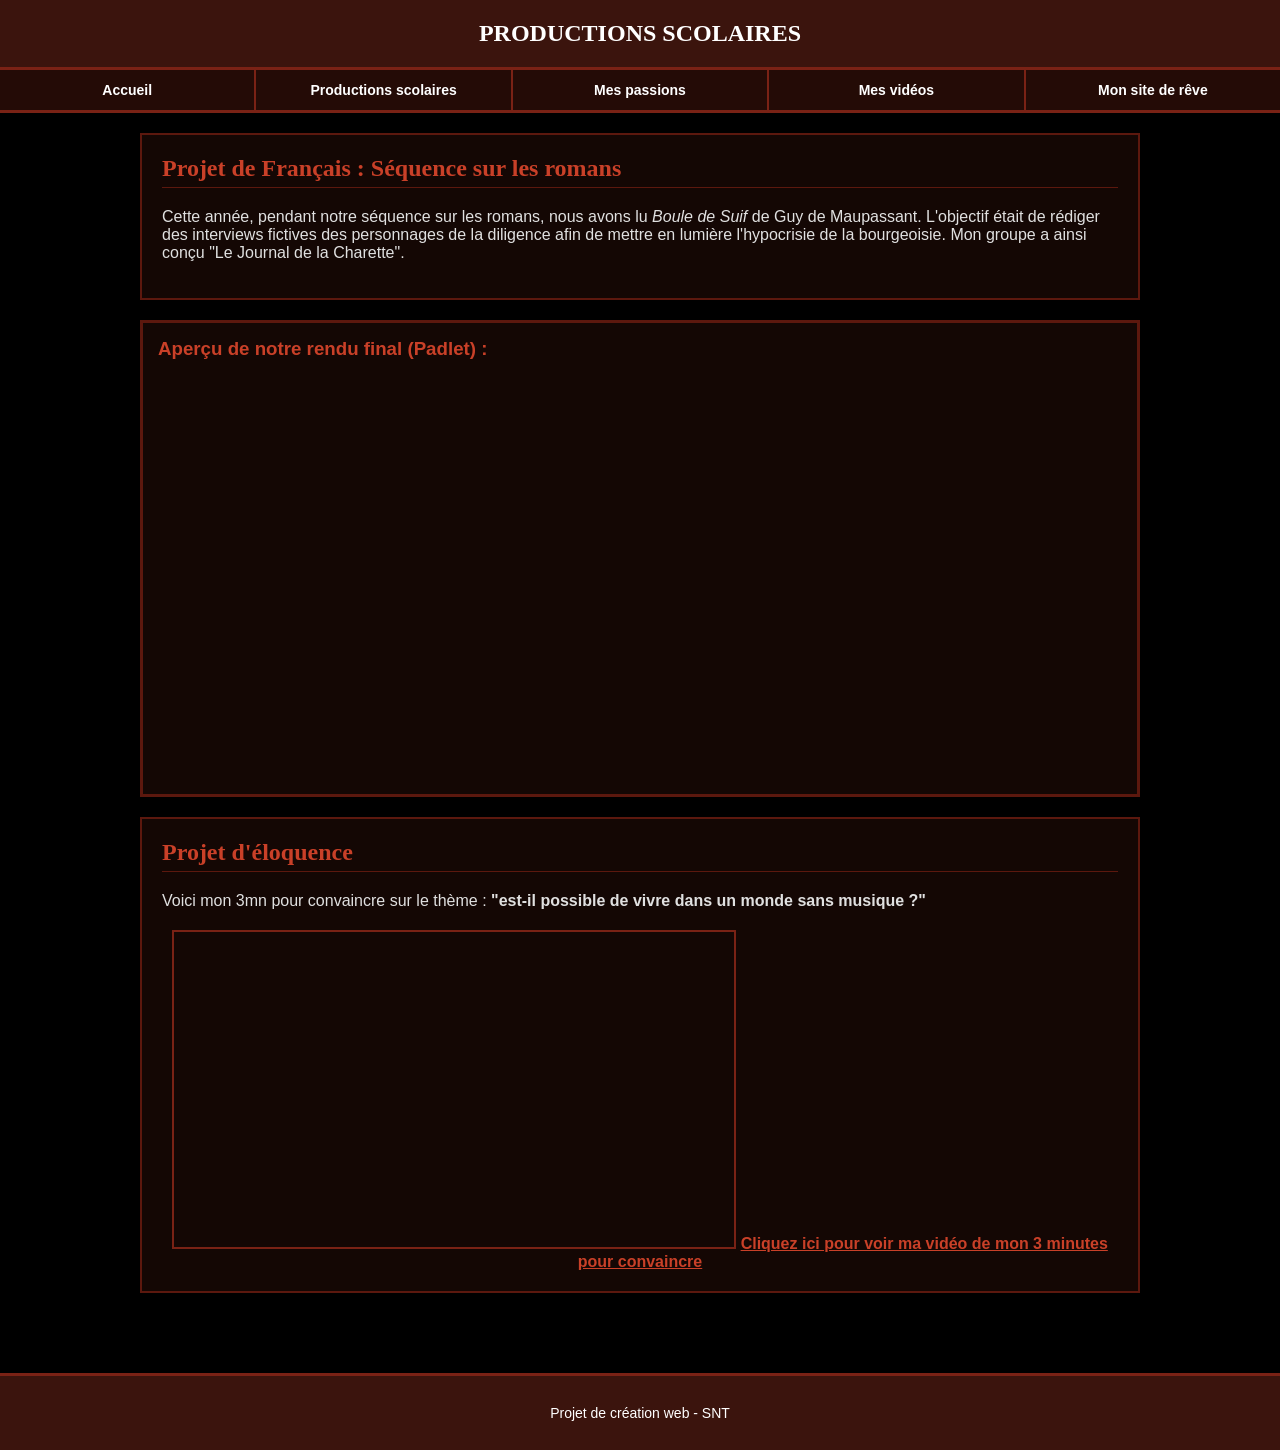
<file: Projet_lycée_html/Production_Scolaire.html>
<!DOCTYPE html>
<html lang="fr">
<head>
    <meta charset="UTF-8">
    <title>Productions scolaires</title>
    <link rel="stylesheet" href="Style.css">
</head>
<body>

    <header>
        <h1>Productions scolaires</h1>
        <nav>
            <a href="Index.html">Accueil</a>
            <a href="Production_Scolaire.html">Productions scolaires</a>
            <a href="Passions.html">Mes passions</a>
            <a href="Videos.html">Mes vidéos</a>
            <a href="https://AK-Tech-Cyber.github.io" target="_blank">Mon site de rêve</a>
        </nav>
    </header>

    <main>
        <div class="content-box">
            <h2>Projet de Français : Séquence sur les romans</h2>
            <p>
                Cette année, pendant notre séquence sur les romans, nous avons lu <em>Boule de Suif</em> de Guy de Maupassant. L'objectif était de rédiger des interviews fictives des personnages de la diligence afin de mettre en lumière l'hypocrisie de la bourgeoisie. Mon groupe a ainsi conçu "Le Journal de la Charette".
            </p>
        </div>

        <div class="padlet-box">
            <h3 style="color: #c94028; margin-top: 0; text-align: left;">Aperçu de notre rendu final (Padlet) :</h3>
            <div class="padlet-embed" style="border:none; box-sizing:border-box; overflow:hidden; position:relative; width:100%; height:400px;">
                <iframe src="https://padlet.com/padlets/zab7c7pyh773ka88/embeds/preview_embed" style="width:100%;height:100%;display:block;padding:0;margin:0" frameborder="0"></iframe>
            </div>
        </div>

        <div class="content-box">
            <h2>Projet d'éloquence</h2>
            <p>
                Voici mon 3mn pour convaincre sur le thème : <strong>"est-il possible de vivre dans un monde sans musique ?"</strong>
            </p>
            <div style="text-align: center; margin-top: 20px;">
                
                <iframe width="560" height="315" src="https://youtu.be/IMC2h8sIQ18"
    title="YouTube video player" frameborder="0" allow="accelerometer; autoplay; clipboard-write; encrypted-media; gyroscope; picture-in-picture; web-share" allowfullscreen style="border: 2px solid #7a2215;"></iframe>
         
    <a href="https://youtu.be/IMC2h8sIQ18" target="_blank" style="color: #c94028; font-weight: bold; text-decoration: underline;">Cliquez ici pour voir ma vidéo de mon 3 minutes pour convaincre</a>       
            </div>
        </div>

    </main>

    <footer>
        <p>Projet de création web - SNT</p>
    </footer>

</body>
</html>
</file>
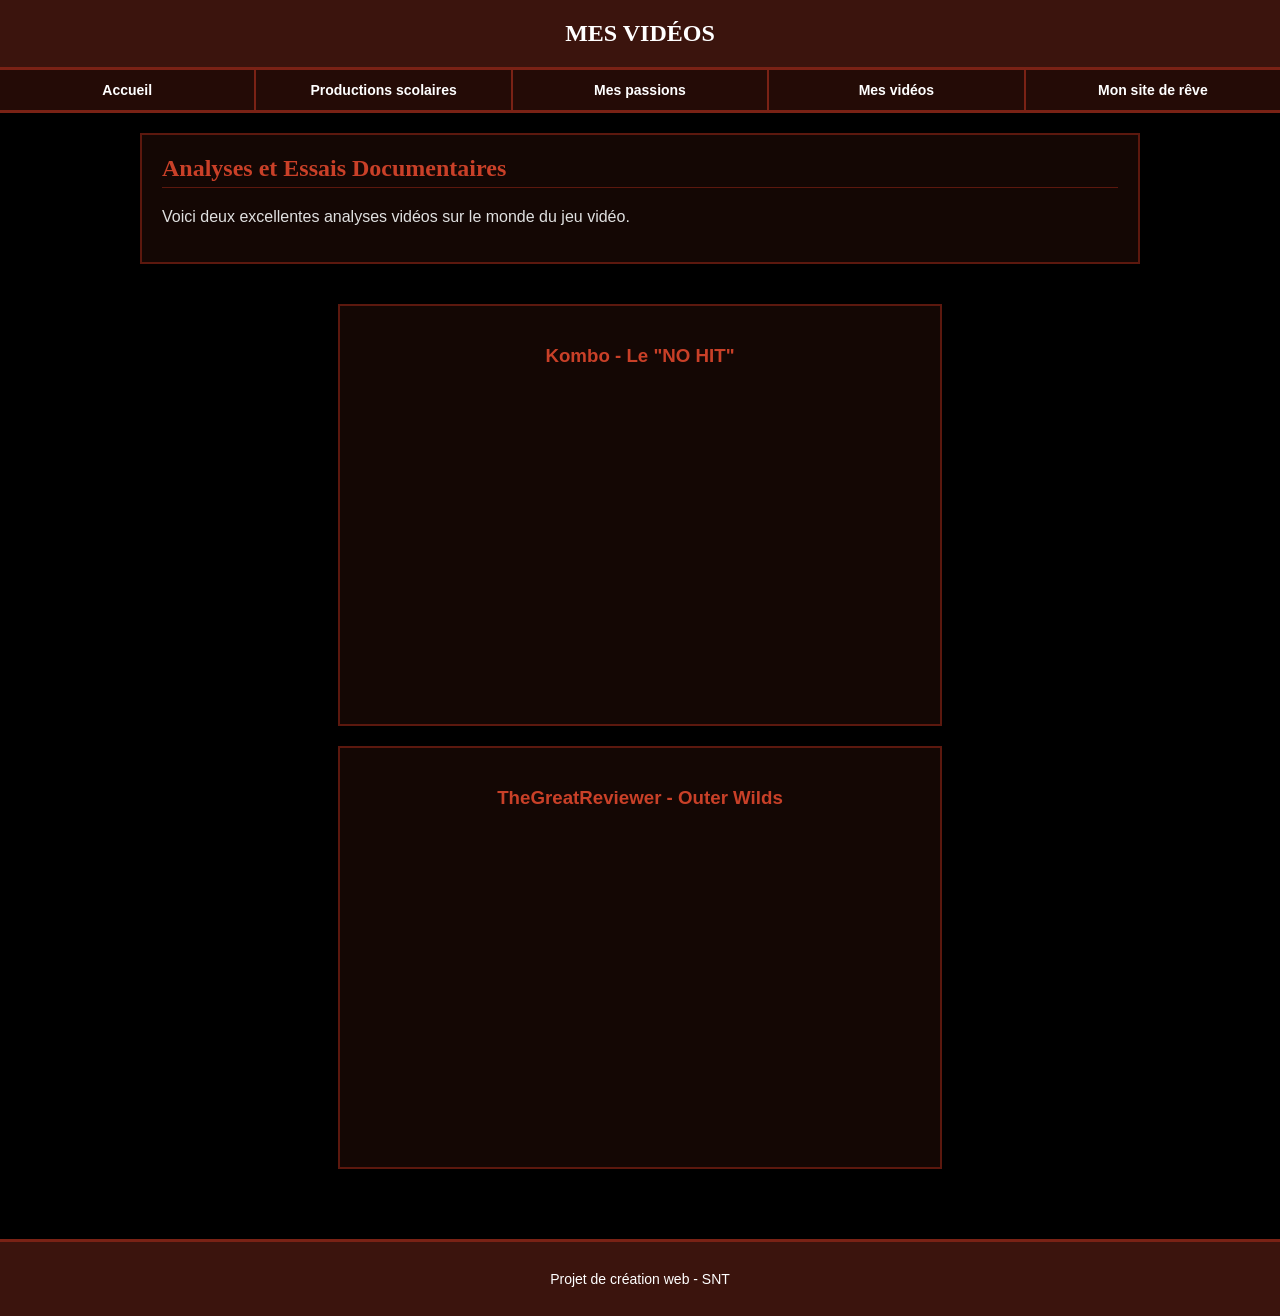
<file: Projet_lycée_html/Videos.html>
<!DOCTYPE html>
<html lang="fr">
<head>
    <meta charset="UTF-8">
    <title>Mes Vidéos</title>
    <link rel="stylesheet" href="Style.css">
</head>
<body>

    <header>
        <h1>Mes Vidéos</h1>
        <nav>
            <a href="Index.html">Accueil</a>
            <a href="Production_Scolaire.html">Productions scolaires</a>
            <a href="Passions.html">Mes passions</a>
            <a href="Videos.html">Mes vidéos</a>
            <a href="https://AK-Tech-Cyber.github.io" target="_blank">Mon site de rêve</a>
        </nav>
    </header>

    <main>
        <div class="content-box">
            <h2>Analyses et Essais Documentaires</h2>
            <p>
                Voici deux excellentes analyses vidéos sur le monde du jeu vidéo.
            </p>
        </div>

        <div style="text-align: center; margin-top: 30px;">
            
            <div class="content-box" style="display: inline-block; margin: 10px; padding: 20px;">
                <h3 style="color: #c94028; text-align: center;">Kombo - Le "NO HIT"</h3>
                <iframe width="560" height="315" src="https://www.youtube.com/embed/du6eLBB7Mhc" title="YouTube video player" style="border: none;" allow="accelerometer; autoplay; clipboard-write; encrypted-media; gyroscope; picture-in-picture; web-share" allowfullscreen></iframe>
            </div>
            
            <div class="content-box" style="display: inline-block; margin: 10px; padding: 20px;">
                <h3 style="color: #c94028; text-align: center;">TheGreatReviewer - Outer Wilds</h3>
                <iframe width="560" height="315" src="https://www.youtube.com/embed/Ss6vLmLcCbU" title="YouTube video player" style="border: none;" allow="accelerometer; autoplay; clipboard-write; encrypted-media; gyroscope; picture-in-picture; web-share" allowfullscreen></iframe>
            </div>

        </div>
    </main>

    <footer>
        <p>Projet de création web - SNT</p>
    </footer>

</body>
</html>
</file>
<file: Projet_lycée_html/Style.css>
body {
    background-color: #000000;
    color: #e0e0e0;
    font-family: 'Arial', sans-serif;
    margin: 0;
    padding: 0;
}

header h1 {
    background-color: #3b140d;
    color: white;
    text-align: center;
    margin: 0;
    padding: 20px;
    text-transform: uppercase;
    font-size: 24px;
    border-bottom: 3px solid #7a2215;
    font-family: 'Georgia', serif; 
}

nav {
    display: flex;
    width: 100%;
    background-color: #240b06;
    border-bottom: 3px solid #7a2215;
}

nav a {
    flex: 1;
    text-align: center;
    padding: 12px;
    color: white;
    text-decoration: none;
    font-weight: bold;
    border-right: 2px solid #7a2215;
    font-size: 14px;
}

nav a:last-child {
    border-right: none;
}

nav a:hover {
    background-color: #7a2215;
}

main {
    padding: 20px;
    max-width: 1000px;
    margin: 0 auto;
}

.content-box {
    background-color: #140704;
    padding: 20px;
    border: 2px solid #5c180e;
    margin-bottom: 20px;
}

.content-box h2 {
    color: #c94028;
    margin-top: 0;
    border-bottom: 1px solid #5c180e;
    padding-bottom: 5px;
    font-family: 'Georgia', serif;
}

.avatar-img {
    width: 120px;
    float: left;
    margin-right: 20px;
    margin-bottom: 10px;
    border-radius: 20px;
    border: 2px solid #7a2215;
}

.padlet-box {
    background-color: #140704;
    padding: 15px;
    border: 3px solid #5c180e;
    margin-bottom: 20px;
    text-align: center;
}

.music-buttons {
    margin-top: 20px;
    padding: 15px;
    background-color: #240b06;
    border: 2px solid #7a2215;
}

.music-buttons a {
    display: inline-block;
    background-color: #7a2215;
    color: white;
    padding: 8px 15px;
    text-decoration: none;
    font-weight: bold;
    margin-right: 10px;
    border: 1px solid white;
}

.music-buttons a:hover {
    background-color: #c94028;
}

footer {
    margin-top: 40px;
    background-color: #3b140d;
    padding: 15px;
    font-size: 14px;
    border-top: 3px solid #7a2215;
    text-align: center;
    color: white;
}
</file>
